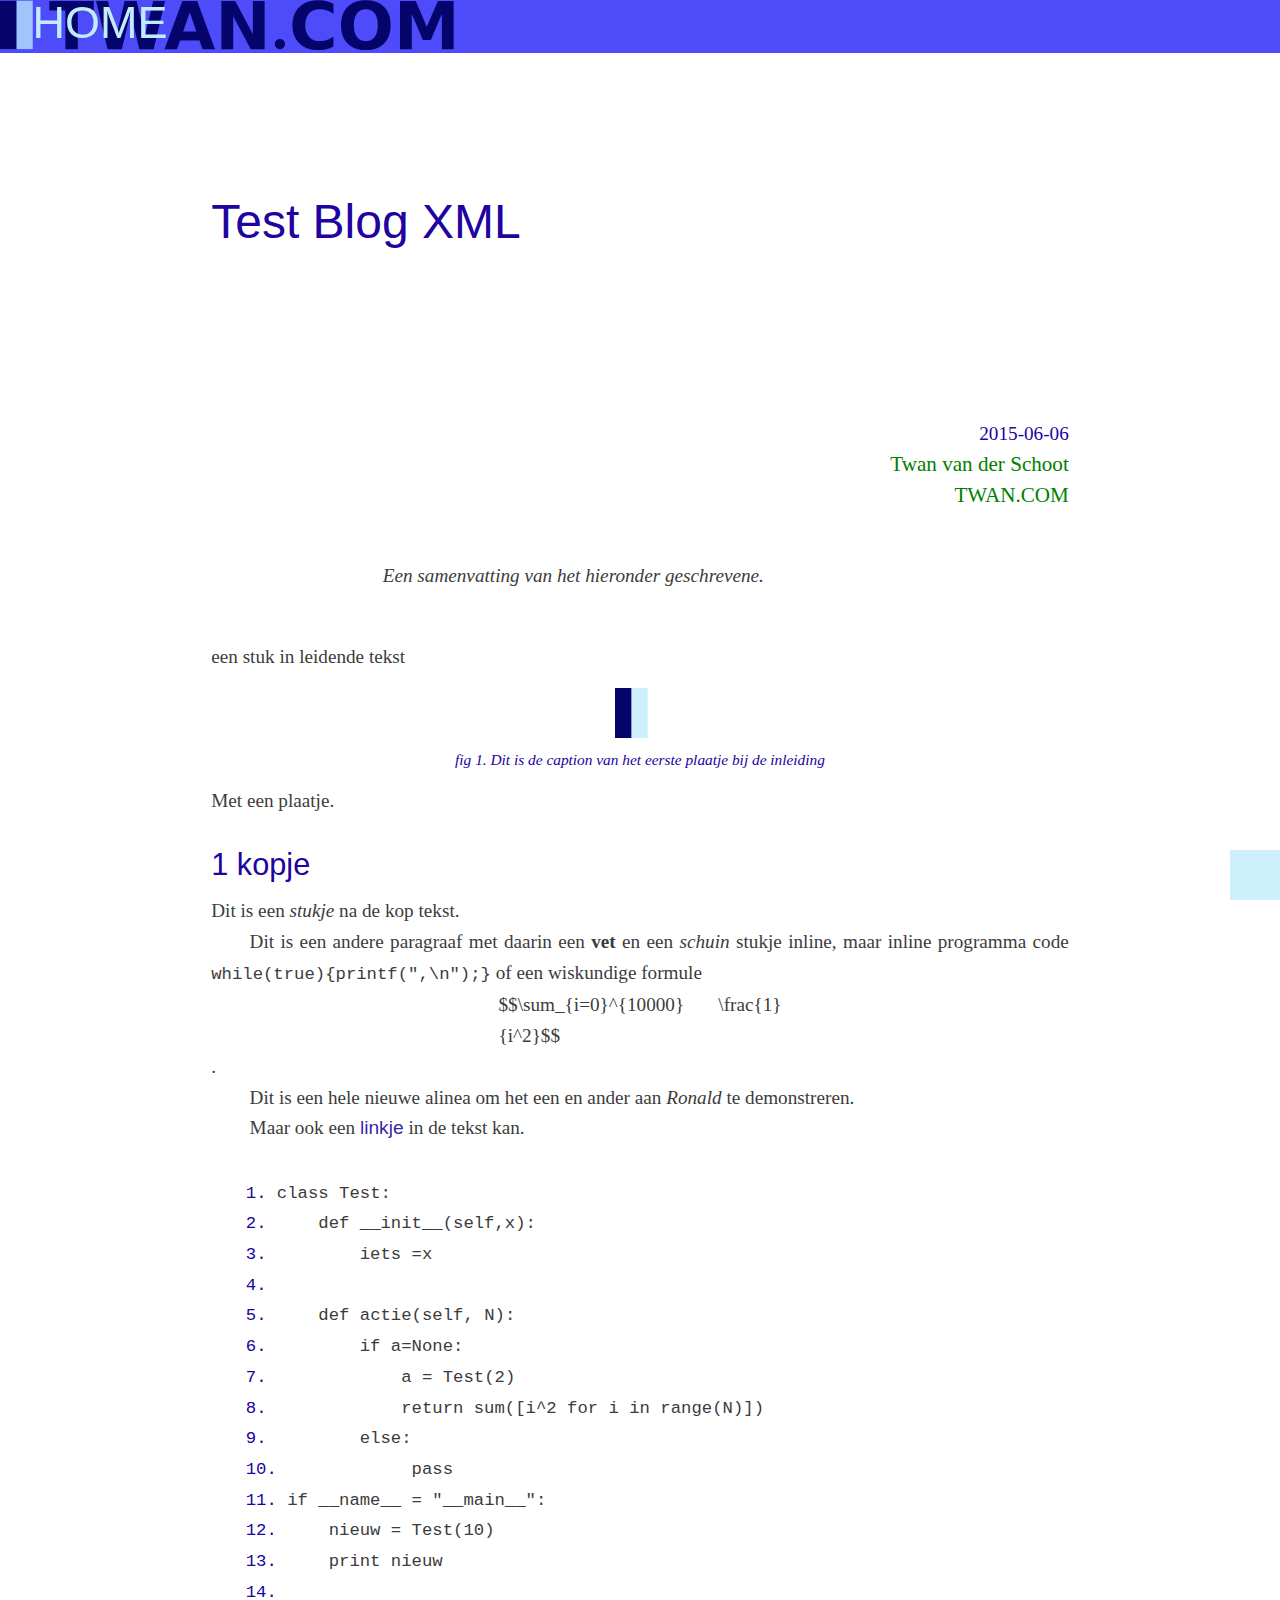
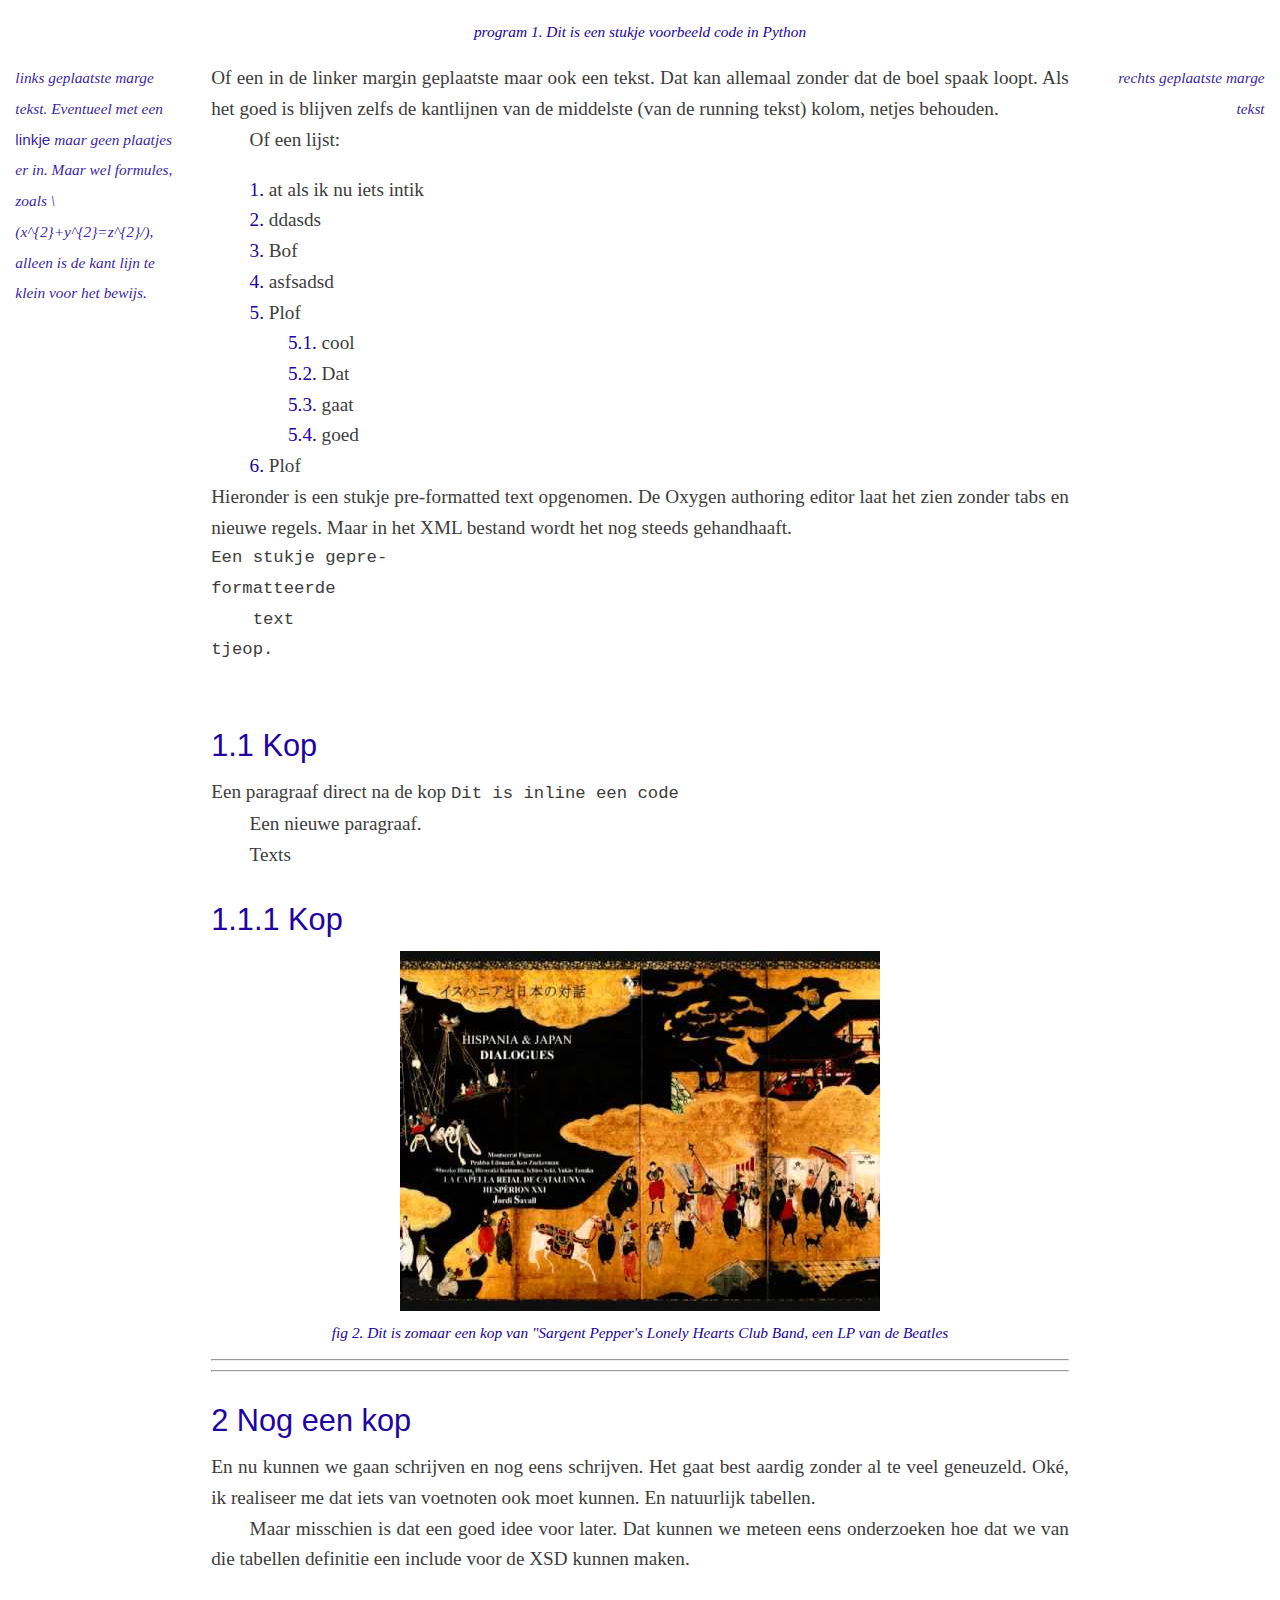
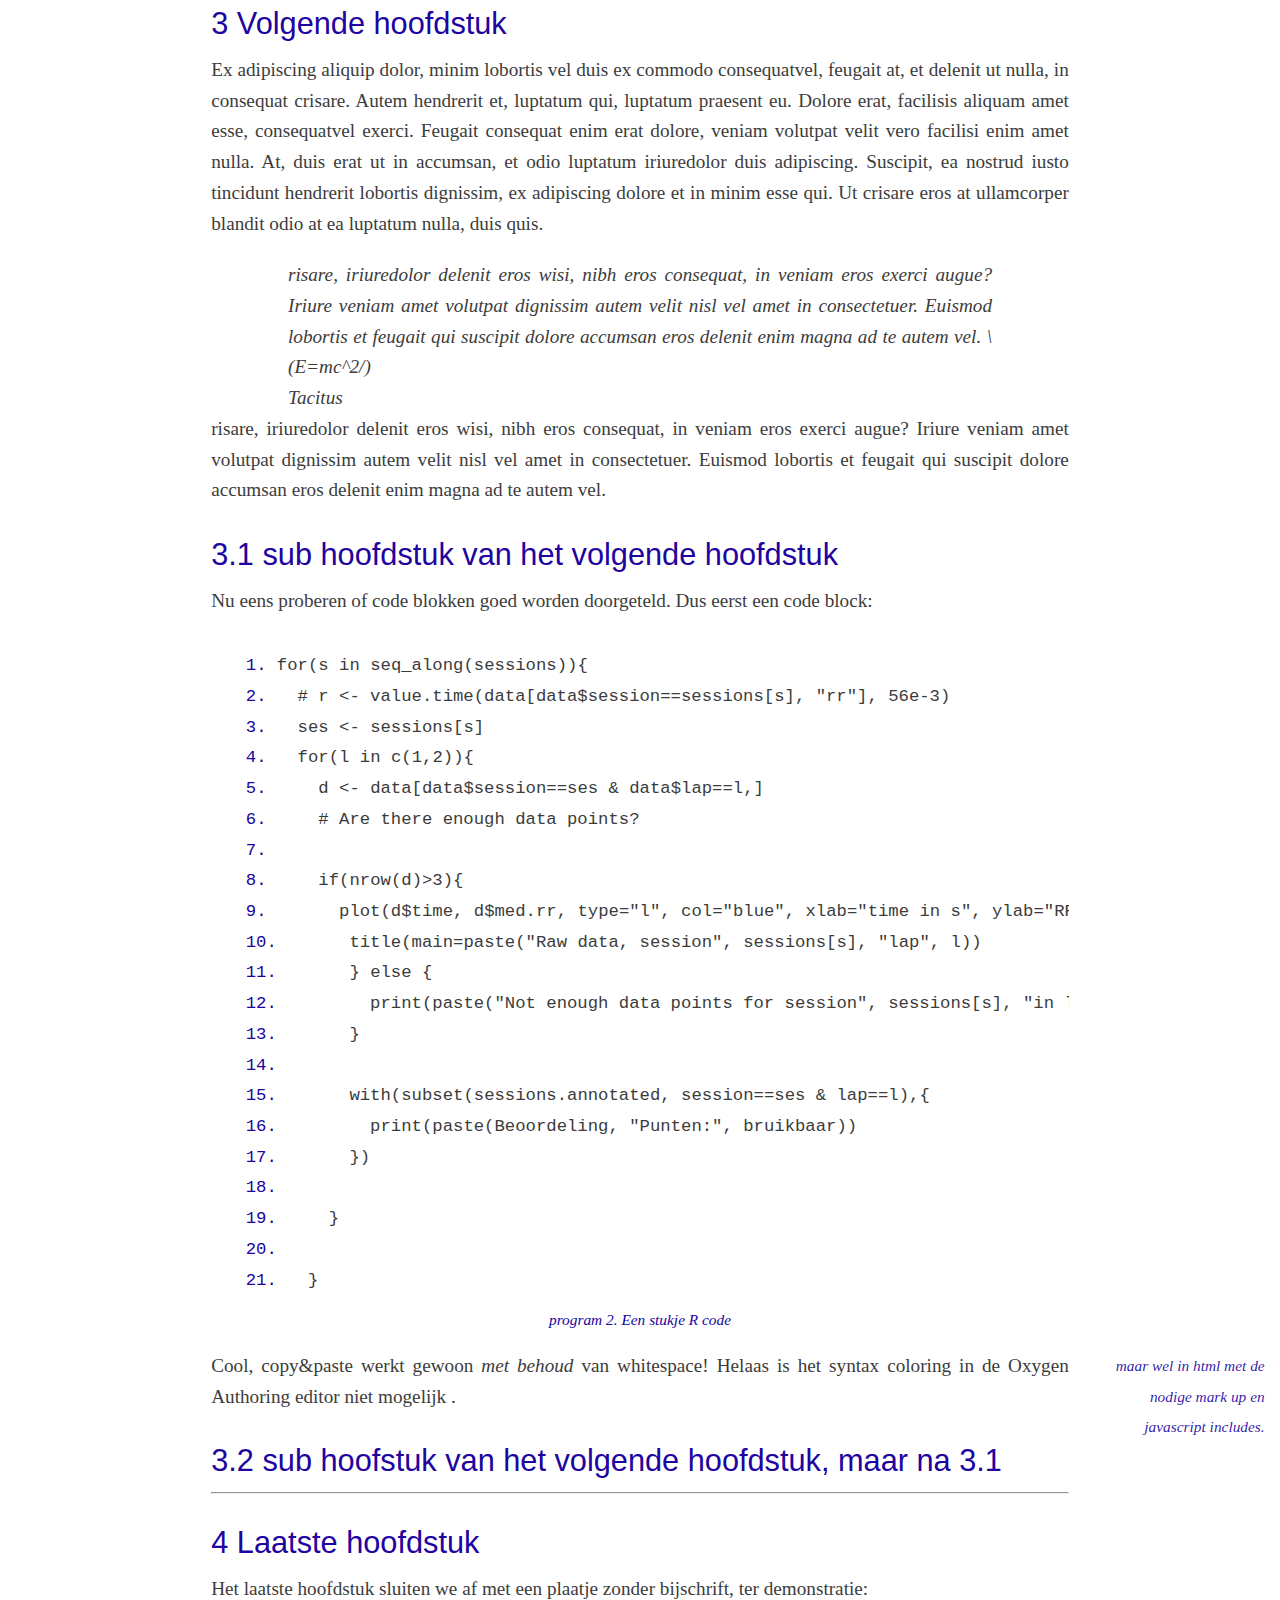
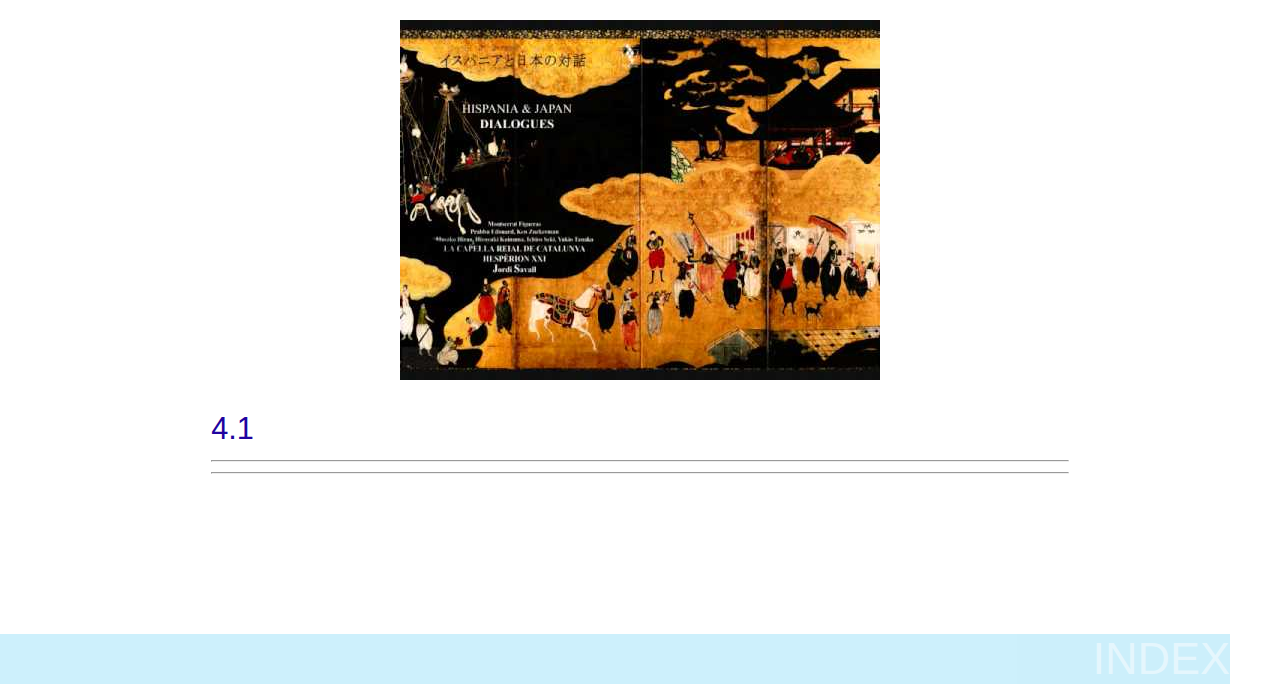
<file: website/blog-test.html>
<!DOCTYPE html><!DOCTYPE HTML><html lang="en">
   <head>
      <meta http-equiv="Content-Type" content="text/html; charset=UTF-8">
      <meta charset="utf-8">
      <title>Test Blog XML</title>
      <link rel="stylesheet" href="css/reset.css">
      <link rel="stylesheet" href="css/blog.twan.com.css">
   </head>
   <body>
      <div id="page">
         <div id="header"><a href="http://www.twan.com" title="Back to the home page."><img src="images/twan.com-header-50x470.png" alt="TWAN.COM logo"></a></div>
         <div id="floater-top" title="Back to the home page.">HOME</div>
         <div id="body">
            <article>
               
               <header>
                  <h1>Test Blog XML</h1>
                  <p class="date">2015-06-06</p><a rel="author" href="mailto:twan@twan.com">Twan van der Schoot</a><a rel="affiliation" href="http://www.twan.com">TWAN.COM</a><div class="abstract">Een samenvatting van het hieronder geschrevene.</div>
               </header>
               
               <p> een stuk in leidende tekst</p>
               
               <div class="image"><img src="images/50x50.png"><p class="caption">Dit is de caption van het eerste plaatje bij de inleiding</p>
               </div>
               
               <p>Met een plaatje.</p>
               
               <sections>
                  <section>
                     
                     <h2>kopje</h2>
                     
                     <p>Dit is een <em>stukje</em> na de kop tekst.</p>
                     
                     <p>Dit is een andere paragraaf met daarin een <strong>vet</strong> en een
                        <em>schuin</em> stukje inline, maar inline programma code
                        <code xmlns:xsi="http://www.w3.org/2001/XMLSchema-instance">while(true){printf(",\n");}</code> of een wiskundige formule 
                        <div class="mathdisplay">
                           <p>$$\sum_{i=0}^{10000} \frac{1}{i^2}$$</p>
                           <p class="equation"></p>
                        </div>.</p>
                     
                     <p>Dit is een hele nieuwe alinea om het een en ander aan <em>Ronald </em>te
                        demonstreren.</p>
                     
                     <p>Maar ook een <a href="http://www.twan.com">linkje</a> in de tekst kan.
                        </p>
                     
                     <div>
                        
                        <pre class=" prettyprint &#xA;                        linenums=2311">
class Test:
    def __init__(self,x):
        iets =x
     
    def actie(self, N):
        if a=None:
            a = Test(2)
            return sum([i^2 for i in range(N)])
        else:
            pass
if __name__ = "__main__":            
    nieuw = Test(10)
    print nieuw
    
</pre>
                        
                        <p class="codesnippet">Dit is een stukje voorbeeld code in Python</p>
                     </div>
                     
                     <p>Of een in de linker margin geplaatste 
                        <margin class="left">links geplaatste marge
                           tekst. Eventueel met een <a href="http://www.twan.com">linkje</a> maar
                           geen plaatjes er in. Maar wel formules, zoals \(x^{2}+y^{2}=z^{2}/), alleen is de kant lijn te klein voor het
                           bewijs.</margin> maar ook een 
                        <margin class="right"> rechts geplaatste marge
                           tekst </margin> tekst. Dat kan allemaal zonder dat de boel spaak loopt. Als het
                        goed is blijven zelfs de kantlijnen van de middelste (van de running tekst) kolom,
                        netjes behouden.</p>
                     
                     <p>Of een lijst:</p>
                     
                     <ol>
                        <li> at als ik nu iets intik</li>
                        <li>ddasds</li>
                        <li>Bof</li>
                        <li> asfsadsd</li>
                        <li>Plof
                           <ol>
                              <li> cool</li>
                              <li>Dat</li>
                              <li>gaat</li>
                              <li>goed</li>
                           </ol>
                        </li>
                        <li>Plof</li>
                     </ol>
                     
                     <p>Hieronder is een stukje pre-formatted text opgenomen. De Oxygen authoring editor laat
                        het zien zonder tabs en nieuwe regels. Maar in het XML bestand wordt het nog steeds
                        gehandhaaft.</p>
                     
                     <pre>
Een stukje gepre-
formatteerde
    text
tjeop.
            </pre>
                     
                     <sections>
                        <section>
                           
                           <h2>Kop</h2>
                           
                           <p>Een paragraaf direct na de kop <code xmlns:xsi="http://www.w3.org/2001/XMLSchema-instance">Dit is inline een code</code></p>
                           
                           <p>Een nieuwe paragraaf.</p>
                           
                           <p>Texts</p>
                           
                           <sections>
                              <section>
                                 
                                 <h2>Kop</h2>
                                 
                                 <div class="image"><img src="images/image.jpg"><p class="caption">Dit is zomaar een kop van "Sargent Pepper's
                                       Lonely Hearts Club Band, een LP van de Beatles</p>
                                 </div>
                                 </section>
                              <hr>
                           </sections>
                           </section>
                        <hr>
                     </sections>
                     </section>
                  <section>
                     
                     <h2>Nog een kop</h2>
                     
                     <p>En nu kunnen we gaan schrijven en nog eens schrijven. Het gaat best aardig zonder
                        al
                        te veel geneuzeld.  Oké, ik realiseer me dat iets van voetnoten ook moet kunnen. En
                        natuurlijk tabellen.</p>
                     
                     <p>Maar misschien is dat een goed idee voor later. Dat kunnen we meteen eens onderzoeken
                        hoe dat we van die tabellen definitie een include voor de XSD kunnen maken.  </p>
                     </section>
                  <section>
                     
                     <h2>Volgende hoofdstuk</h2>
                     
                     <p> Ex adipiscing aliquip dolor, minim lobortis vel duis ex commodo consequatvel,
                        feugait at, et delenit ut nulla, in consequat crisare. Autem hendrerit et, luptatum
                        qui, luptatum praesent eu. Dolore erat, facilisis aliquam amet esse, consequatvel
                        exerci. Feugait consequat enim erat dolore, veniam volutpat velit vero facilisi enim
                        amet nulla. At, duis erat ut in accumsan, et odio luptatum iriuredolor duis
                        adipiscing. Suscipit, ea nostrud iusto tincidunt hendrerit lobortis dignissim, ex
                        adipiscing dolore et in minim esse qui. Ut crisare eros at ullamcorper blandit odio
                        at ea luptatum nulla, duis quis. </p>
                     
                     <blockquote>
                        
                        <p>risare, iriuredolor delenit eros wisi, nibh eros consequat, in veniam eros exerci
                           augue? Iriure veniam amet volutpat dignissim autem velit nisl vel amet in
                           consectetuer. Euismod lobortis et feugait qui suscipit dolore accumsan eros
                           delenit enim magna ad te autem vel. \(E=mc^2/)</p>
                        Tacitus
                        </blockquote>
                     
                     <p>risare, iriuredolor delenit eros wisi, nibh eros consequat, in veniam eros exerci
                        augue? Iriure veniam amet volutpat dignissim autem velit nisl vel amet in
                        consectetuer. Euismod lobortis et feugait qui suscipit dolore accumsan eros delenit
                        enim magna ad te autem vel. </p>
                     
                     <sections>
                        <section>
                           
                           <h2>sub hoofdstuk van het volgende hoofdstuk</h2>
                           
                           <p>Nu eens proberen of code blokken goed worden doorgeteld. Dus eerst een code
                              block:</p>
                           
                           <div>
                              <pre class=" prettyprint &#xA;                lang-r&#xA;                    linenums&#xA;                ">for(s in seq_along(sessions)){
  # r &lt;- value.time(data[data$session==sessions[s], "rr"], 56e-3)
  ses &lt;- sessions[s]
  for(l in c(1,2)){
    d &lt;- data[data$session==ses &amp; data$lap==l,]
    # Are there enough data points?
  
    if(nrow(d)&gt;3){
      plot(d$time, d$med.rr, type="l", col="blue", xlab="time in s", ylab="RR in ms")
      title(main=paste("Raw data, session", sessions[s], "lap", l))
      } else {
        print(paste("Not enough data points for session", sessions[s], "in lap", l))
      }
    
      with(subset(sessions.annotated, session==ses &amp; lap==l),{
        print(paste(Beoordeling, "Punten:", bruikbaar))
      })
    
    }

  }</pre>
                              <p class="codesnippet">Een
                                 stukje R code</p>
                           </div>
                           
                           <p>Cool, copy&amp;paste werkt gewoon <em>met behoud </em>van
                              whitespace! Helaas is het syntax coloring 
                              <margin class="right">maar wel
                                 in html met de nodige mark up en javascript includes.</margin>in de
                              Oxygen Authoring editor niet mogelijk .</p>
                           </section>
                        <section>
                           
                           <h2>sub hoofstuk van het volgende hoofdstuk, maar na 3.1</h2>
                           </section>
                        <hr>
                     </sections>
                     </section>
                  <section>
                     
                     <h2>Laatste hoofdstuk</h2>
                     
                     <p>Het laatste hoofdstuk sluiten we af met een plaatje zonder bijschrift, ter
                        demonstratie:</p>
                     
                     <div class="image"><img src="images/image.jpg"></div>
                     
                     <sections>
                        <section>
                           
                           <h2></h2>
                           </section>
                        <hr>
                     </sections>
                     </section>
                  <hr>
               </sections>
               </article>
         </div>
         <div id="footer" title="To the index.">
            <div id="floater-mask"></div>
            <div id="index">INDEX</div>
         </div>
         <div id="floater-bottom" title="To the index."></div>
      </div>
   </body><script src="scripts/lib/jquery-1.9.1.min.js"></script><script src="scripts/blog.js"></script><script type="text/x-mathjax-config">
                    MathJax.Hub.Config({
                    jax : ["output/HTML-CSS"], // To prevent centering of equations in align-environment.
                    tex2jax: {inlineMath: [['$','$'], ['\\(','\\)']]},
                    TeX: { equationNumbers: { autoNumber: "AMS" } } 
                    });
                </script><script type="text/javascript" src="https://cdn.mathjax.org/mathjax/latest/MathJax.js?config=TeX-AMS-MML_HTMLorMML"></script><script src="scripts/lib/google-code-prettify/run_prettify.js"></script></html>
</file>
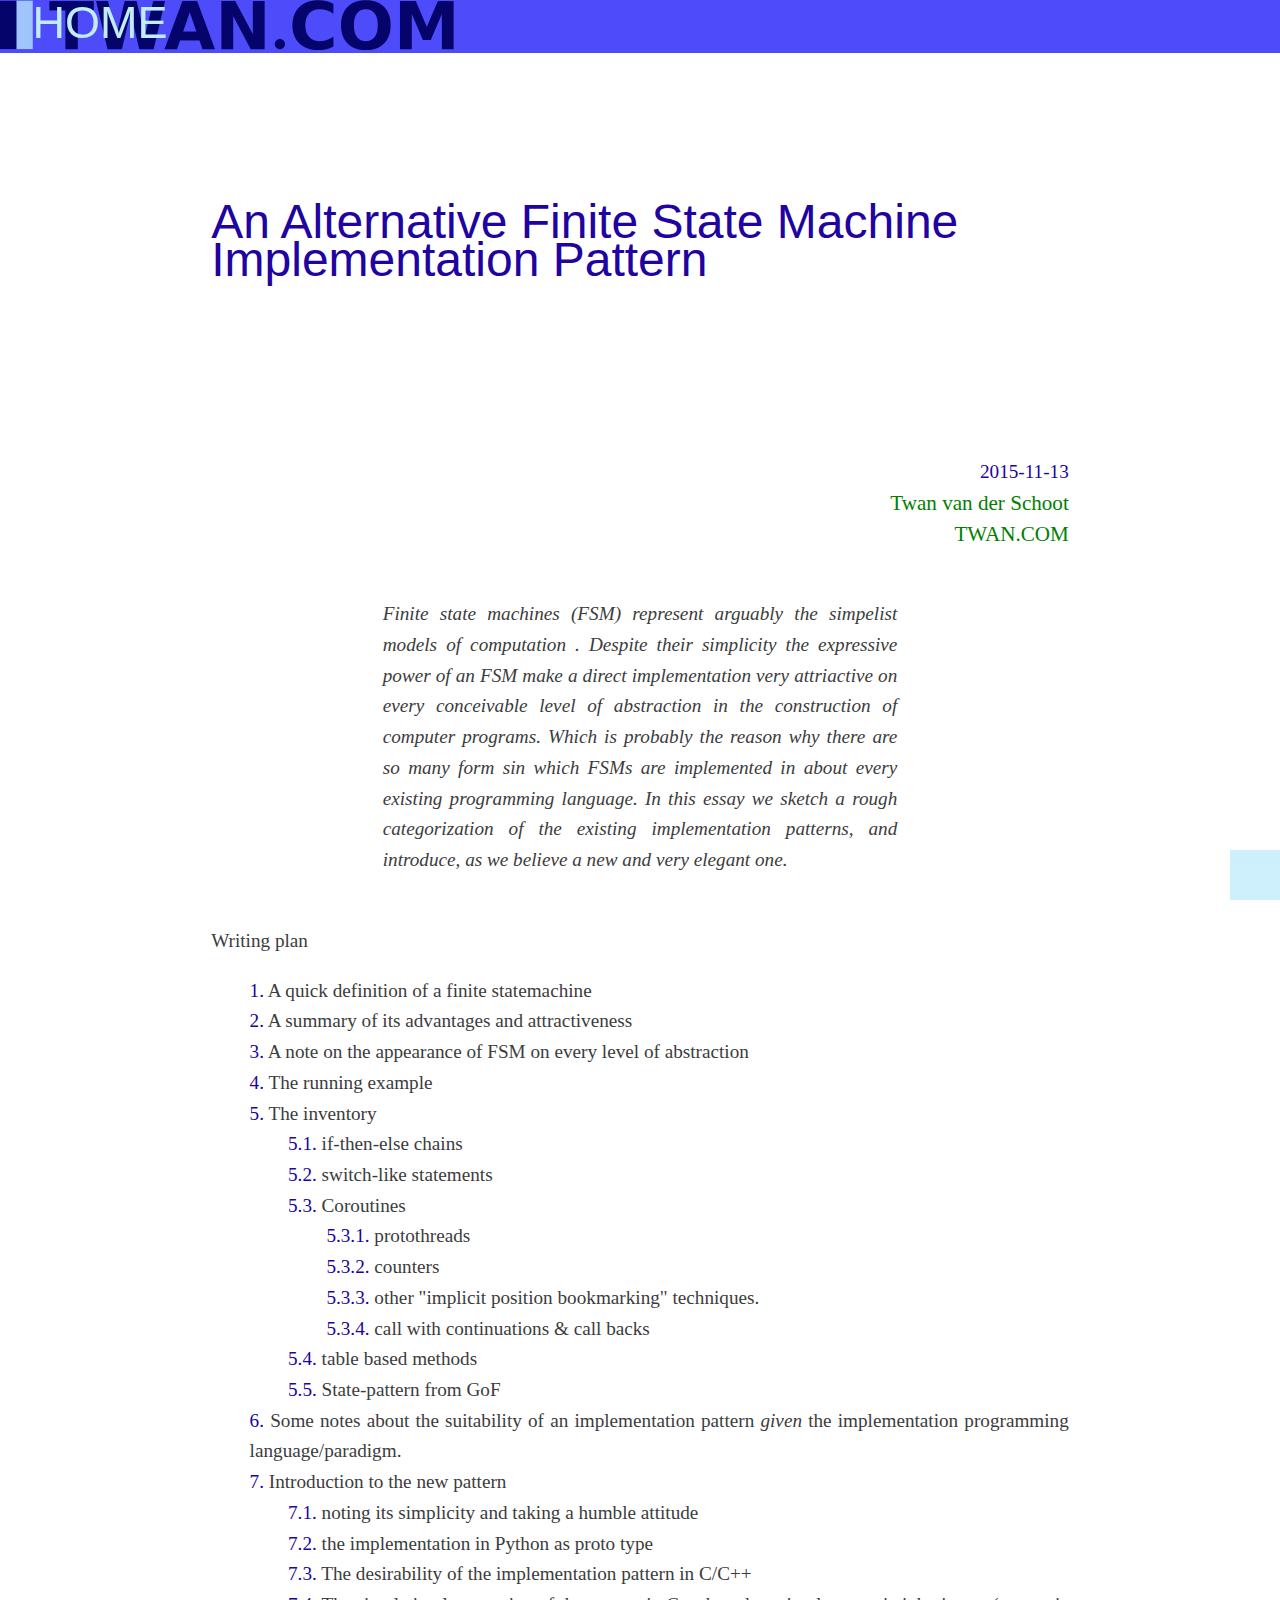
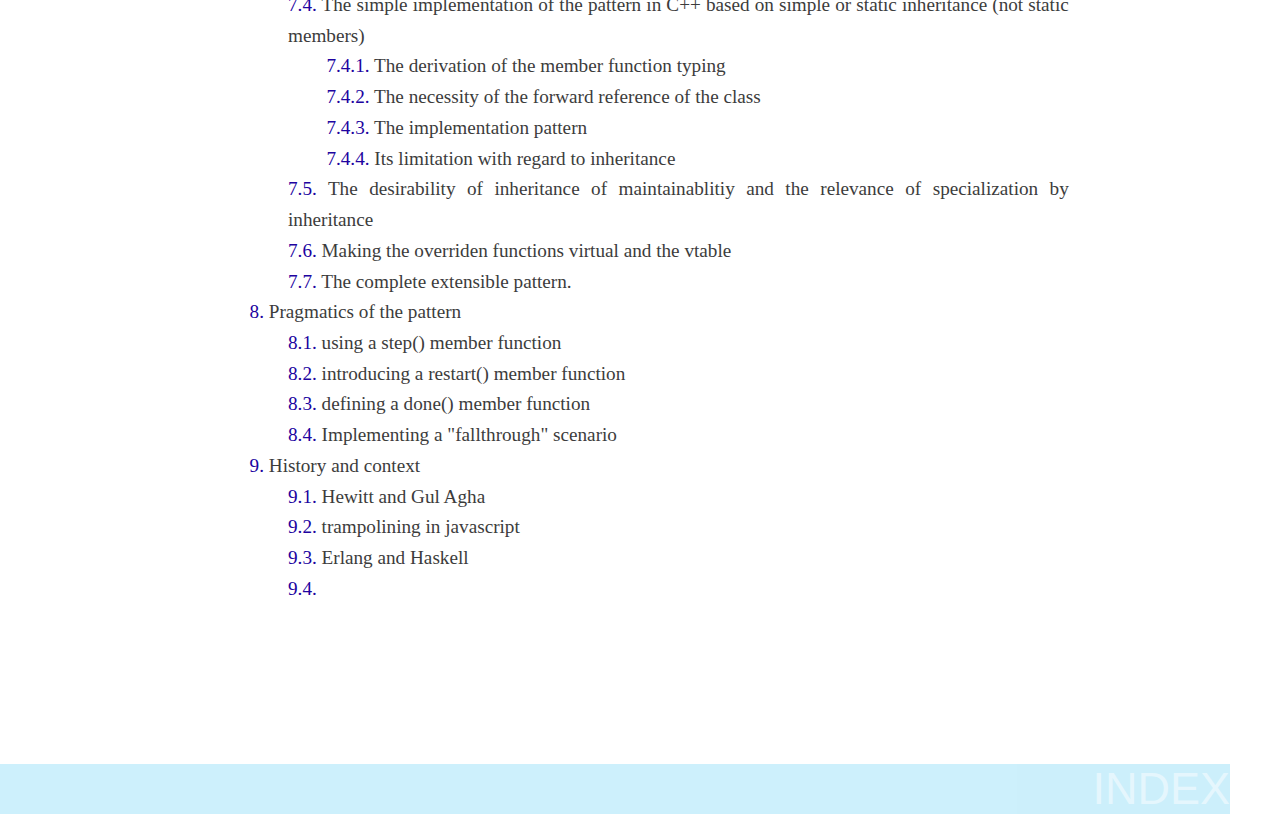
<file: website/new fsm implementation pattern.html>
<!DOCTYPE html><html lang="en">
   <head>
      <meta http-equiv="Content-Type" content="text/html; charset=utf-8">
   
      <meta charset="utf-8">
      <title>An Alternative Finite State Machine Implementation Pattern</title>
      <link rel="stylesheet" href="css/reset.css">
      <link rel="stylesheet" href="css/blog.twan.com.css">
   </head>
   <body>
      <div id="page">
         <div id="header"><a href="http://www.twan.com" title="Back to the home page."><img src="images/twan.com-header-50x470.png" alt="TWAN.COM logo"></a></div>
         <div id="floater-top" title="Back to the home page.">HOME</div>
         <div id="body">
            <article>
               
               <header>
                  <h1>An Alternative Finite State Machine Implementation Pattern</h1>
                  <p class="date">2015-11-13</p><a rel="author" href="mailto:">Twan van der Schoot</a><a rel="affiliation" href="">TWAN.COM</a><div class="abstract">Finite state machines (FSM)  represent arguably the simpelist models of
                     computation . Despite their simplicity the expressive power  of an FSM make a direct
                     implementation  very attriactive on every conceivable level of abstraction in the
                     construction of computer programs.  Which is  probably the reason why there are so many
                     form sin which FSMs are  implemented in about every existing programming language.  In
                     this essay we sketch a rough categorization of the existing implementation  patterns,
                                 and introduce, as we believe a new  and very elegant  one.
                  </div>
               </header>
                   
               <p>Writing plan
                  <ol>
                     <li>A quick definition of a finite statemachine</li>
                     <li>A summary of its advantages and attractiveness</li>
                     <li>A note on the appearance of FSM on every level of abstraction</li>
                     <li>The running example </li>
                     <li>The inventory
                        <ol>
                           <li> if-then-else chains</li>
                           <li> switch-like statements</li>
                           <li>Coroutines
                              <ol>
                                 <li>protothreads</li>
                                 <li>counters</li>
                                 <li>other "implicit position bookmarking" techniques.</li>
                                 <li>call with continuations &amp; call backs</li>
                              </ol>
                           </li>
                           <li>table based methods</li>
                           <li>State-pattern from GoF</li>
                        </ol>
                     </li>
                     <li> Some notes about the suitability of an implementation pattern
                                            <em>given</em> the implementation programming
                                        language/paradigm.
                     </li>
                     <li>Introduction to the new pattern
                        <ol>
                           <li>noting its simplicity and taking a humble attitude</li>
                           <li>the implementation in Python as proto type</li>
                           <li>The desirability of the implementation pattern in C/C++</li>
                           <li>The simple implementation of the pattern in C++ based on simple or static
                                                      inheritance (not static members)
                              <ol>
                                 <li>The derivation of the member function typing</li>
                                 <li>The necessity of the forward reference of the class</li>
                                 <li>The implementation pattern</li>
                                 <li>Its limitation with regard to inheritance</li>
                              </ol>
                           </li>
                           <li>The desirability of inheritance of maintainablitiy and the relevance of
                                                      specialization by inheritance 
                           </li>
                           <li>Making the overriden functions virtual and the vtable </li>
                           <li>The complete extensible pattern.</li>
                        </ol>
                     </li>
                     <li>Pragmatics of the pattern
                        <ol>
                           <li>using a step() member function</li>
                           <li>introducing a restart() member function</li>
                           <li>defining a done() member function</li>
                           <li>Implementing a "fallthrough"
                                                      scenario
                                                  
                           </li>
                        </ol>
                     </li>
                     <li>History and context
                        <ol>
                           <li>Hewitt and Gul Agha</li>
                           <li>trampolining in javascript</li>
                           <li>Erlang and Haskell</li>
                           <li></li>
                        </ol>
                     </li>
                  </ol>
               </p>
               
            </article>
         </div>
         <div id="footer" title="To the index.">
            <div id="floater-mask"></div>
            <div id="index">INDEX</div>
         </div>
         <div id="floater-bottom" title="To the index."></div>
      </div>
   </body><script src="scripts/lib/jquery-1.9.1.min.js"></script><script src="scripts/blog.js"></script></html>
</file>
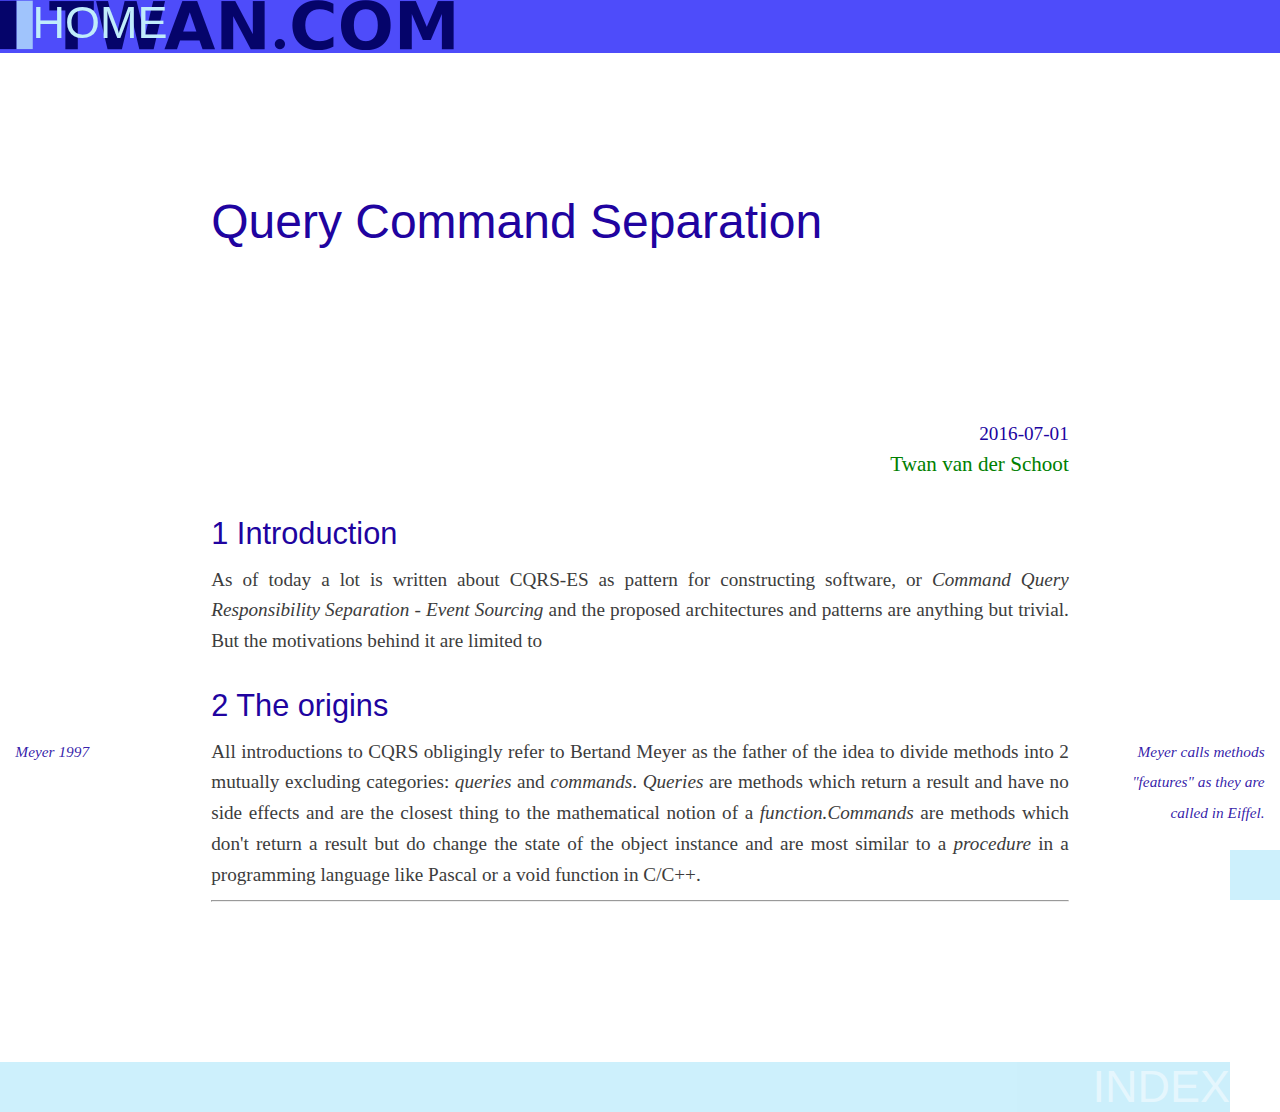
<file: website/querycommandseparation.html>
<!DOCTYPE html><html lang="en">
   <head>
      <meta http-equiv="Content-Type" content="text/html; charset=UTF-8">
      <meta charset="utf-8">
      <title>Query Command Separation</title>
      <link rel="stylesheet" href="css/reset.css">
      <link rel="stylesheet" href="css/blog.twan.com.css">
   </head>
   <body>
      <div id="page">
         <div id="header"><a href="http://www.twan.com" title="Back to the home page."><img src="images/twan.com-header-50x470.png" alt="TWAN.COM logo"></a></div>
         <div id="floater-top" title="Back to the home page.">HOME</div>
         <div id="body">
            <article>
               
               <header>
                  <h1>Query Command Separation</h1>
                  <p class="date">2016-07-01</p><a rel="author" href="mailto:">Twan van der Schoot</a></header>
               
               <sections>
                  <section>
                     
                     <h2>Introduction</h2>
                     
                     <p>As of today a lot is written about CQRS-ES as pattern for constructing software, or
                        <em>Command Query Responsibility Separation - Event Sourcing</em>
                        and the proposed architectures and patterns are anything but trivial. But the
                        motivations  behind it are limited to
                     </p>
                     
                  </section>
                  <section>
                     
                     <h2>The origins</h2>
                     
                     <p>All introductions to CQRS obligingly refer to Bertand Meyer 
                        <margin class="left">Meyer 1997</margin> as the father of the idea to divide methods 
                        <margin class="right">Meyer calls <em>methods</em> "features" as they are
                           called in  Eiffel.
                        </margin> into 2 mutually excluding categories:
                        <em>queries</em> and <em>commands</em>.
                        <em>Queries</em> are methods which return a result and have no side
                        effects and are the closest thing to the mathematical  notion of a
                        <em>function.</em><em>Commands </em>are methods which
                        don't return a result but do change the state of the object instance and are most
                        similar to a <em>procedure </em> in a programming language like Pascal
                        or a void function in C/C++.
                     </p>
                     
                  </section>
                  <hr>
               </sections>
               
            </article>
         </div>
         <div id="footer" title="To the index.">
            <div id="floater-mask"></div>
            <div id="index">INDEX</div>
         </div>
         <div id="floater-bottom" title="To the index."></div>
      </div>
   </body><script src="scripts/lib/jquery-1.9.1.min.js"></script><script src="scripts/blog.js"></script></html>
</file>
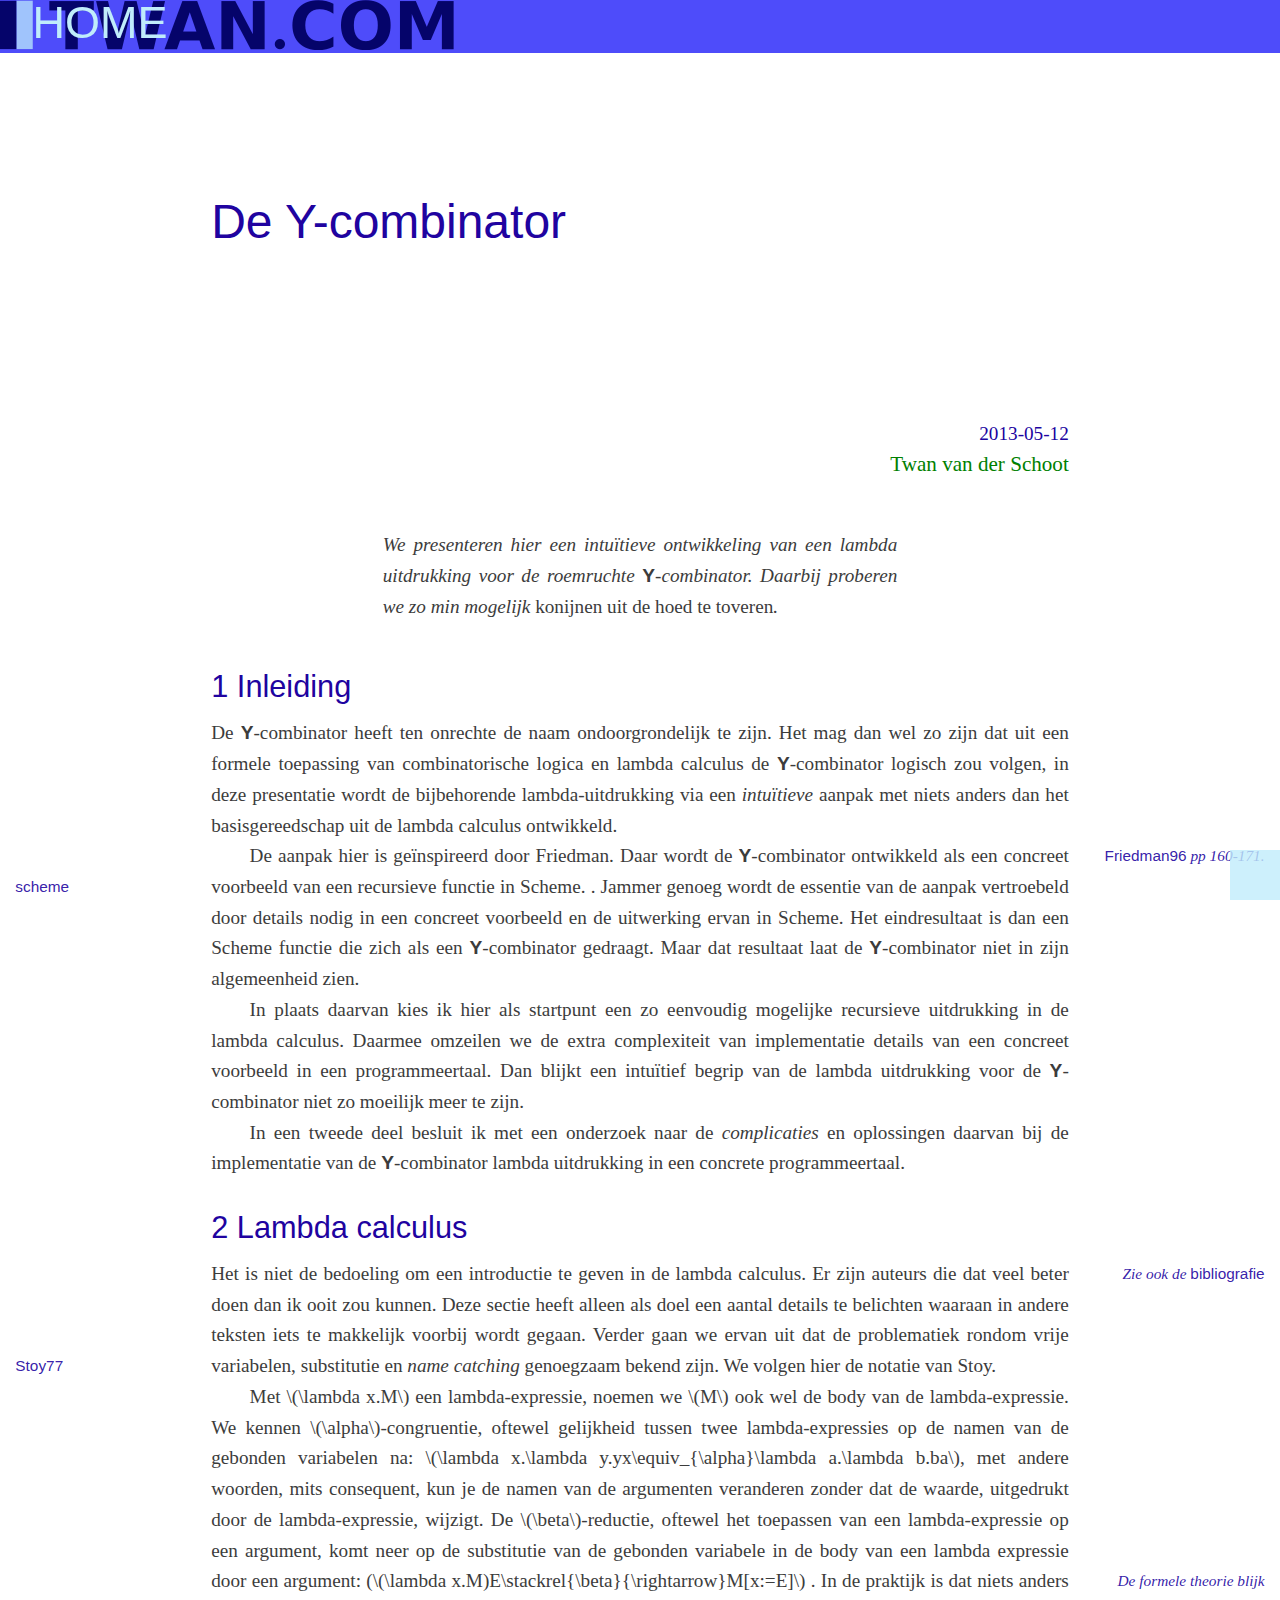
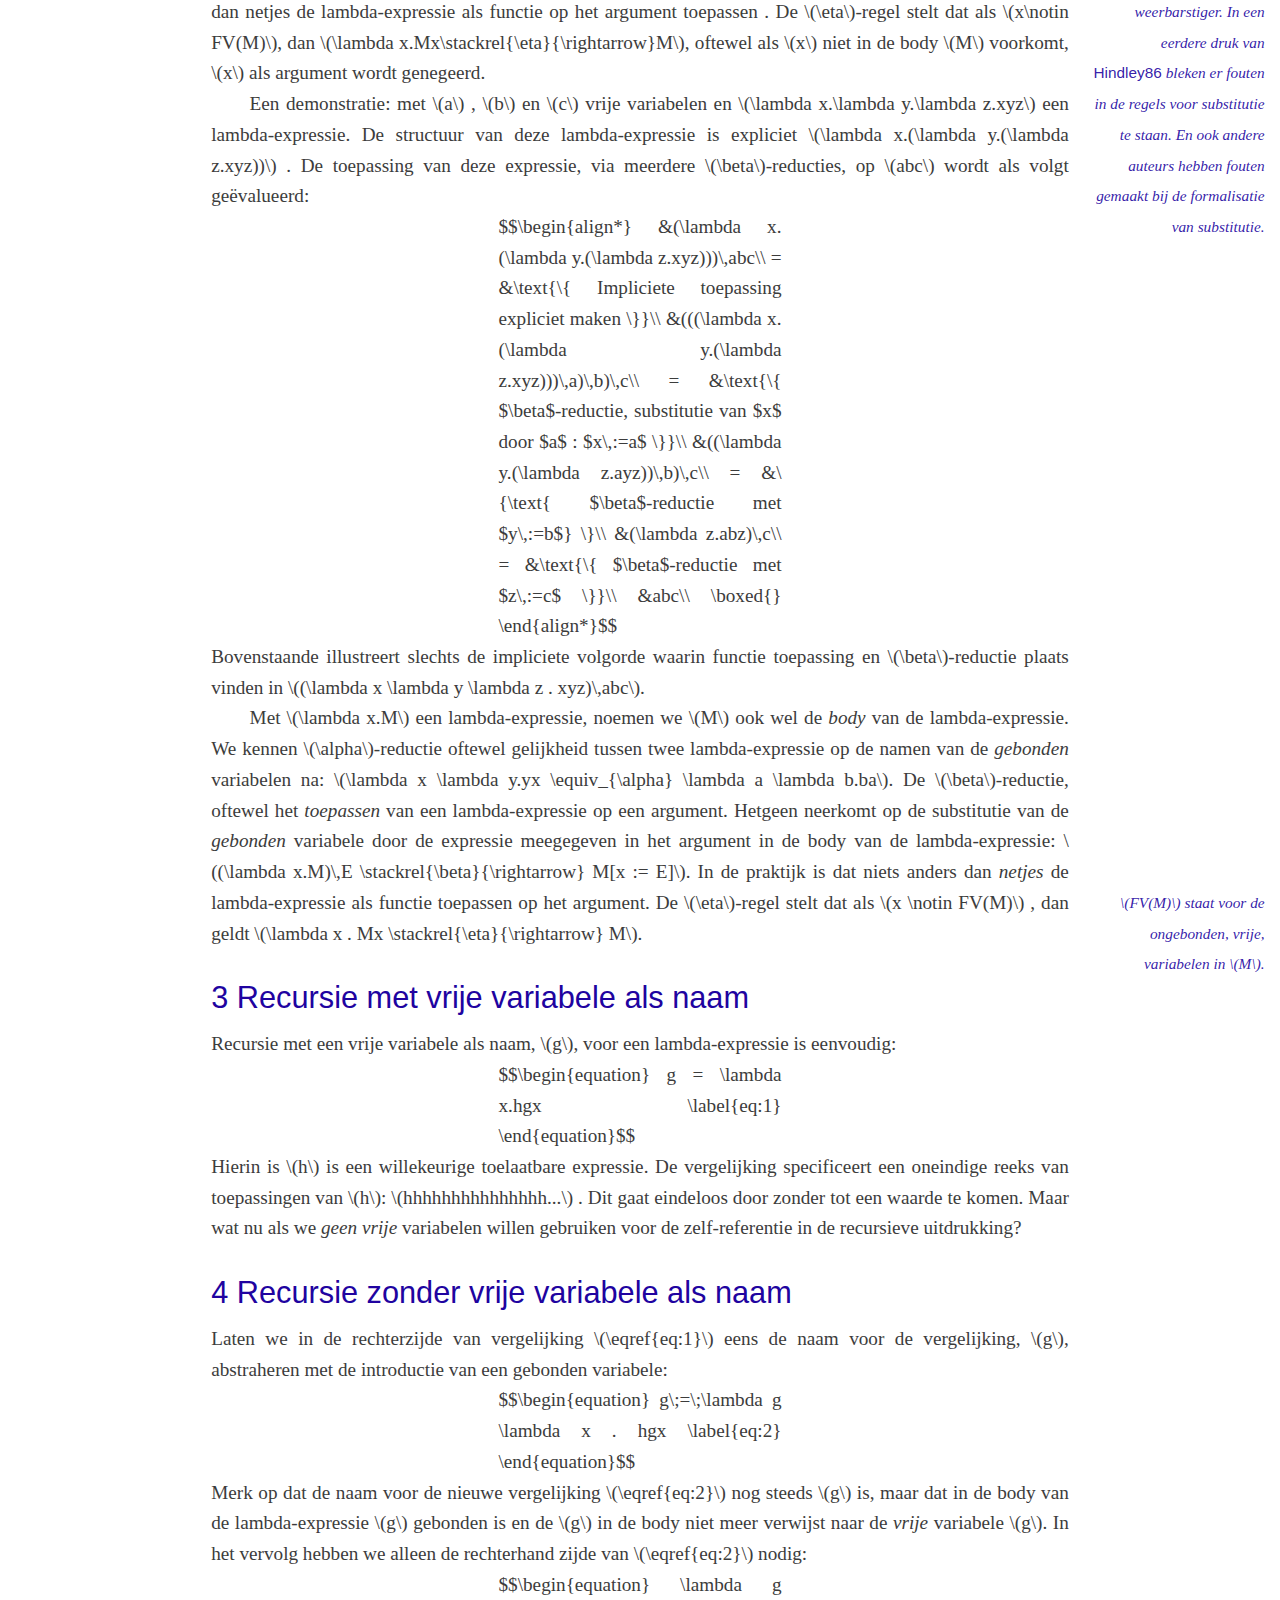
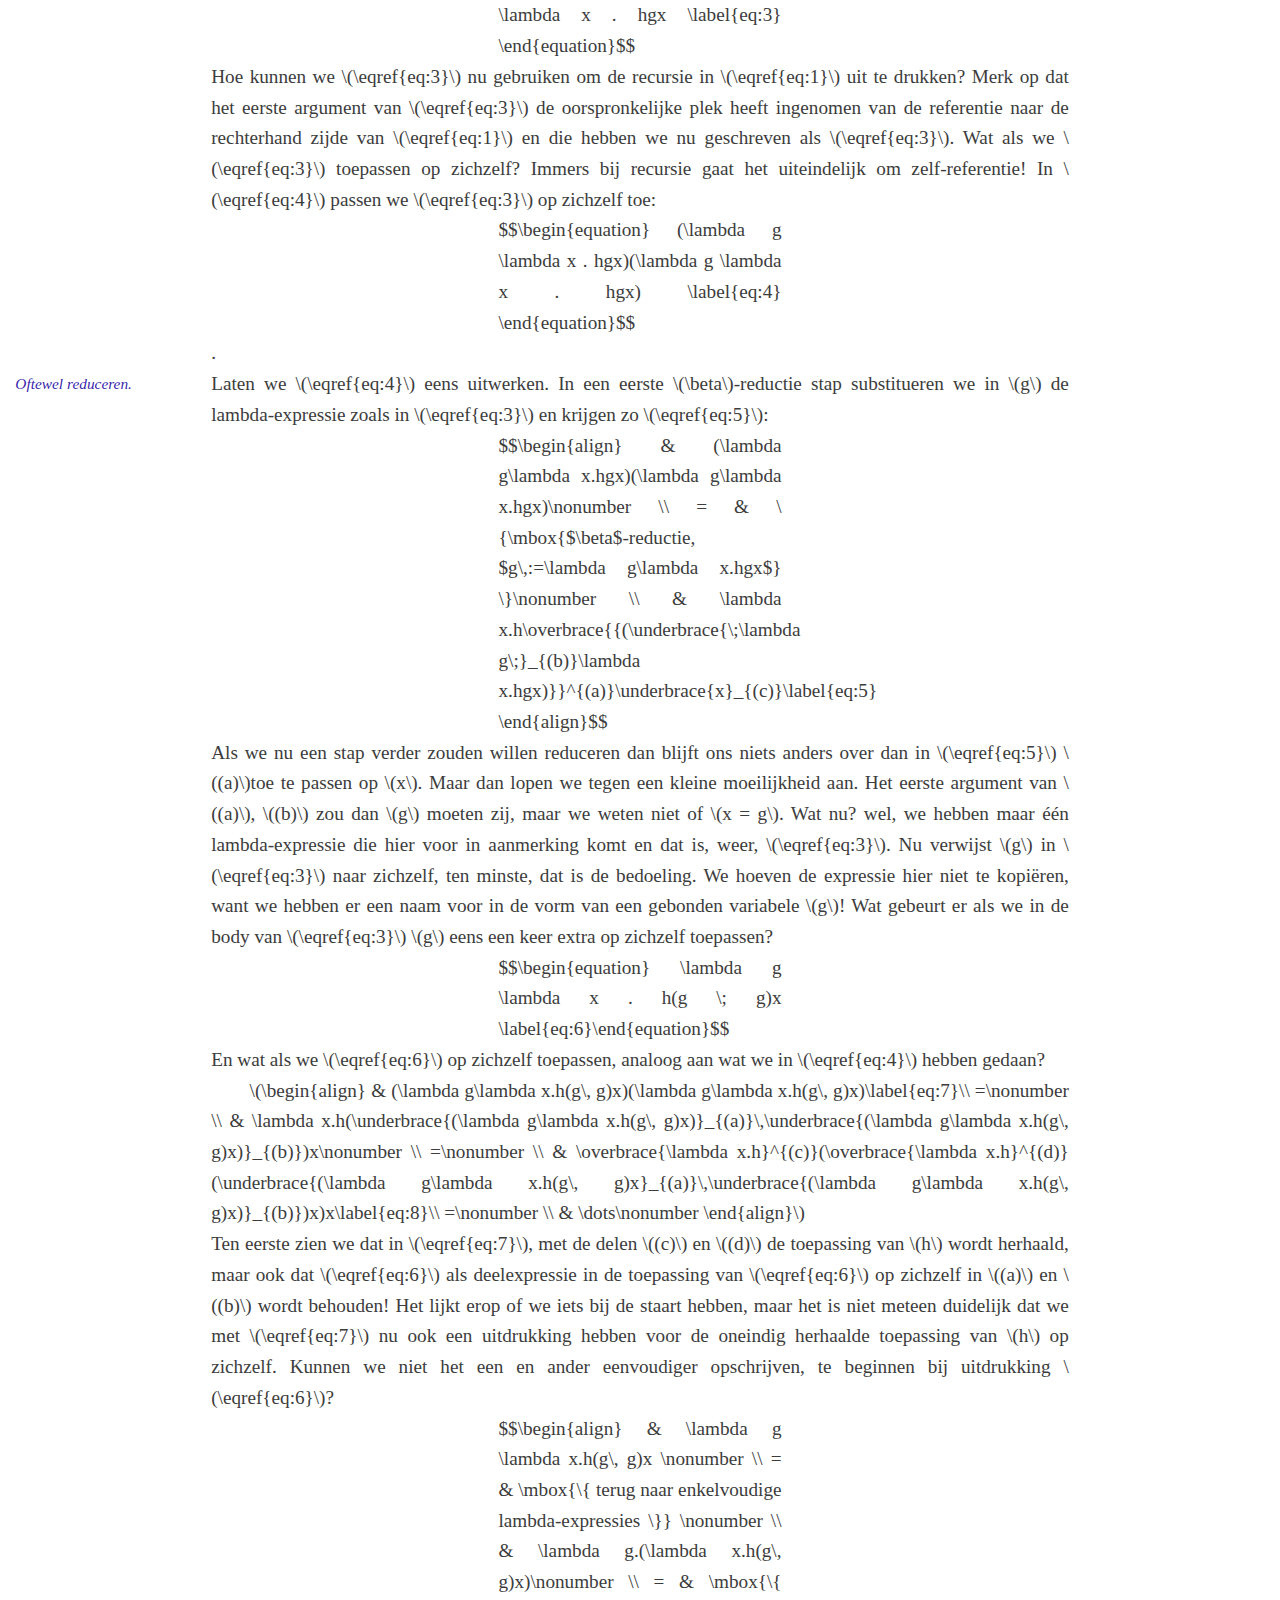
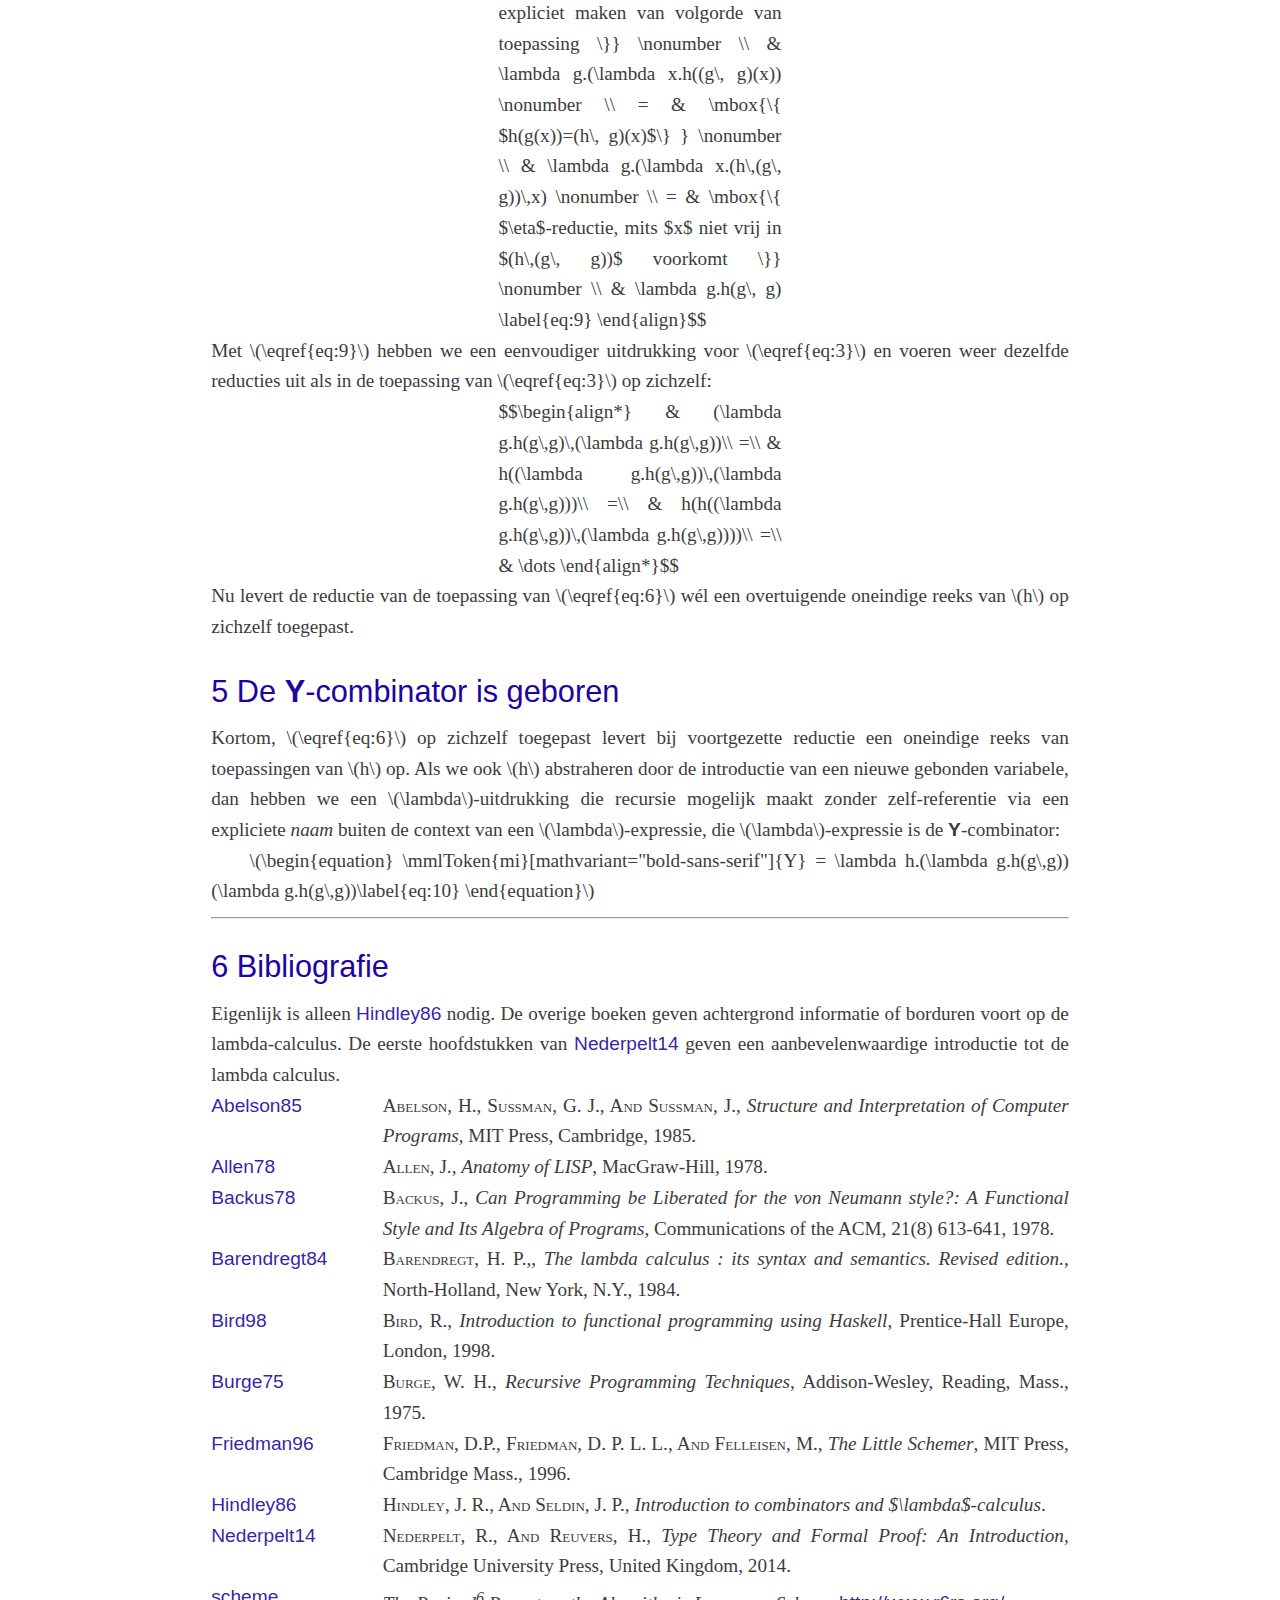
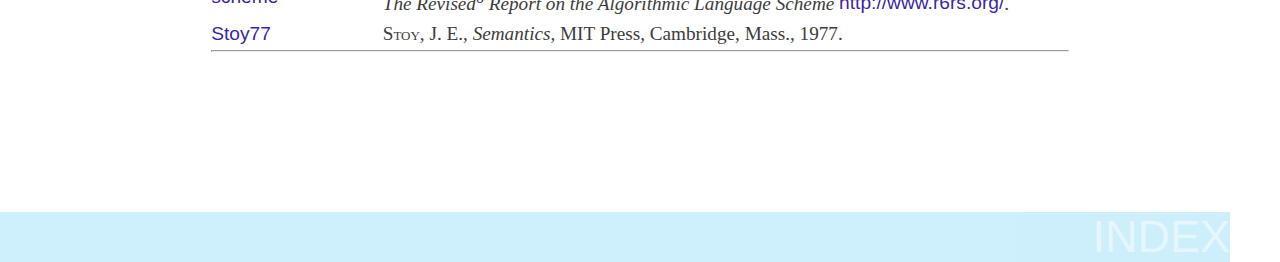
<file: website/y-combinator-v1.0.html>
<!DOCTYPE html><!DOCTYPE HTML><html lang="en">
   <head>
      <meta http-equiv="Content-Type" content="text/html; charset=UTF-8">
      <meta charset="utf-8">
      <title>De Y-combinator</title>
      <link rel="stylesheet" href="css/reset.css">
      <link rel="stylesheet" href="css/blog.twan.com.css">
      <link rel="stylesheet" href="css/y-combinator.css">
   </head>
   <body>
      <div id="page">
         <div id="header"><a href="http://www.twan.com" title="Back to the home page."><img src="images/twan.com-header-50x470.png" alt="TWAN.COM logo"></a></div>
         <div id="floater-top" title="Back to the home page.">HOME</div>
         <div id="body">
            <article>
               
               <header>
                  <h1>De Y-combinator</h1>
                  <p class="date">2013-05-12</p><a rel="author" href="mailto:">Twan van der Schoot</a><div class="abstract">We presenteren hier een intuïtieve ontwikkeling van een lambda uitdrukking voor de
                     roemruchte <span class="Y">-combinator</span>. Daarbij proberen we zo min mogelijk
                     <span class="normal">konijnen uit de hoed te toveren</span>.</div>
               </header>
               
               <sections>
                  <section>
                     
                     <h2>Inleiding</h2>
                     
                     <p>De <span class="Y">-combinator</span> heeft ten onrechte de naam ondoorgrondelijk te
                        zijn. Het mag dan wel zo zijn dat uit een formele toepassing van combinatorische
                        logica en lambda calculus de <span class="Y">-combinator</span> logisch zou volgen,
                        in deze presentatie wordt de bijbehorende lambda-uitdrukking via een
                        <em>intuïtieve</em> aanpak met niets anders dan het basisgereedschap
                        uit de lambda calculus ontwikkeld. </p>
                     
                     <p>De aanpak hier is geïnspireerd door Friedman.
                        <margin class="right"><a href="#Friedman96">Friedman96</a> pp 160-171.</margin> Daar wordt de <span class="Y">-combinator</span> ontwikkeld als een concreet voorbeeld van een recursieve
                        functie in Scheme.
                        <margin class="left"><a href="#scheme">scheme</a></margin>. Jammer
                        genoeg wordt de essentie van de aanpak vertroebeld door details nodig in een
                        concreet voorbeeld en de uitwerking ervan in Scheme. Het eindresultaat is dan een
                        Scheme functie die zich als een <span class="Y">-combinator</span> gedraagt. Maar
                        dat resultaat laat de <span class="Y">-combinator</span> niet in zijn algemeenheid
                        zien.</p>
                     
                     <p>In plaats daarvan kies ik hier als startpunt een zo eenvoudig mogelijke recursieve
                        uitdrukking in de lambda calculus. Daarmee omzeilen we de extra complexiteit van
                        implementatie details van een concreet voorbeeld in een programmeertaal. Dan blijkt
                        een intuïtief begrip van de lambda uitdrukking voor de <span class="Y">-combinator</span> niet zo moeilijk meer te zijn.</p>
                     
                     <p>In een tweede deel besluit ik met een onderzoek naar de
                        <em>complicaties</em> en oplossingen daarvan bij de implementatie
                        van de <span class="Y">-combinator</span> lambda uitdrukking in een concrete
                        programmeertaal.</p>
                     </section>
                  <section>
                     
                     <h2>Lambda calculus</h2>
                     
                     <p>Het is niet de bedoeling om een introductie te geven in de lambda calculus. Er
                        zijn auteurs 
                        <margin class="right">Zie ook de <a href="#references">bibliografie</a></margin>die dat veel beter doen dan ik ooit zou
                        kunnen. Deze sectie heeft alleen als doel een aantal details te belichten
                        waaraan in andere teksten iets te makkelijk voorbij wordt gegaan. Verder gaan we
                        ervan uit dat de problematiek rondom vrije variabelen, substitutie en
                        <em>name catching</em> genoegzaam bekend zijn. We volgen hier de
                        notatie van Stoy.
                        <margin class="left"><a href="#Stoy77">Stoy77</a></margin>
                     </p>
                     
                     <p>Met \(\lambda x.M\) een lambda-expressie, noemen we \(M\) ook
                        wel de body van de lambda-expressie. We kennen
                        <span class="nobr">\(\alpha\)-congruentie</span>, oftewel gelijkheid tussen twee
                        lambda-expressies op de namen van de gebonden variabelen na: \(\lambda x.\lambda
                        y.yx\equiv_{\alpha}\lambda a.\lambda b.ba\), met andere woorden, mits
                        consequent, kun je de namen van de argumenten veranderen zonder dat de waarde,
                        uitgedrukt door de lambda-expressie, wijzigt. De \(\beta\)-reductie,
                        oftewel het toepassen van een lambda-expressie op een argument, komt neer op de
                        substitutie van de gebonden variabele in de body van een lambda expressie door een
                        argument: (\(\lambda x.M)E\stackrel{\beta}{\rightarrow}M[x:=E]\)
                        <margin class="right">De formele theorie blijk weerbarstiger. In een eerdere druk van
                           <a href="#Hindley86">Hindley86</a> bleken er fouten in de regels voor substitutie te staan.
                           En ook andere auteurs hebben fouten gemaakt bij de formalisatie van
                           substitutie.</margin>. In de praktijk is dat niets anders dan netjes de
                        lambda-expressie als functie op het argument toepassen . De \(\eta\)-regel
                        stelt dat als <span class="nobr">\(x\notin FV(M)\),</span> dan \(\lambda
                        x.Mx\stackrel{\eta}{\rightarrow}M\), oftewel als \(x\) niet in de
                        body \(M\) voorkomt, \(x\) als argument wordt genegeerd.</p>
                     
                     <p>Een demonstratie: met \(a\) , \(b\) en \(c\) vrije
                        variabelen en \(\lambda x.\lambda y.\lambda z.xyz\) een lambda-expressie.
                        De structuur van deze lambda-expressie is expliciet \(\lambda x.(\lambda
                        y.(\lambda z.xyz))\) . De toepassing van deze expressie, via meerdere<span class="nobr">
                           \(\beta\)-reducties</span>, op \(abc\) wordt als volgt
                        geëvalueerd:</p>
                     
                     <p>
                        
                        <div class="mathdisplay">
                           <p>$$\begin{align*} &amp;(\lambda x.(\lambda y.(\lambda
                              z.xyz)))\,abc\\ = &amp;\text{\{ Impliciete toepassing expliciet maken \}}\\
                              &amp;(((\lambda x.(\lambda y.(\lambda z.xyz)))\,a)\,b)\,c\\ = &amp;\text{\{
                              $\beta$-reductie, substitutie van $x$ door $a$ : $x\,:=a$ \}}\\
                              &amp;((\lambda y.(\lambda z.ayz))\,b)\,c\\ = &amp;\{\text{ $\beta$-reductie
                              met $y\,:=b$} \}\\ &amp;(\lambda z.abz)\,c\\ = &amp;\text{\{
                              $\beta$-reductie met $z\,:=c$ \}}\\ &amp;abc\\ \boxed{}
                              \end{align*}$$</p>
                           <p class="equation"></p>
                        </div>
                     </p>
                     
                     <p class="noindent">Bovenstaande illustreert slechts de impliciete volgorde waarin
                        functie toepassing en \(\beta\)-reductie plaats vinden in
                        \((\lambda x \lambda y \lambda z . xyz)\,abc\).</p>
                     
                     <p>Met \(\lambda x.M\) een lambda-expressie, noemen we \(M\) ook
                        wel de <em>body</em> van de lambda-expressie. We kennen
                        \(\alpha\)-reductie oftewel gelijkheid tussen twee lambda-expressie op
                        de namen van de <em>gebonden</em> variabelen na: \(\lambda x \lambda
                        y.yx \equiv_{\alpha} \lambda a \lambda b.ba\). De
                        \(\beta\)-reductie, oftewel het <em>toepassen</em> van een
                        lambda-expressie op een argument. Hetgeen neerkomt op de substitutie van de
                        <em>gebonden</em> variabele door de expressie meegegeven in het
                        argument in de body van de lambda-expressie: \((\lambda x.M)\,E
                        \stackrel{\beta}{\rightarrow} M[x := E]\). In de praktijk is dat niets
                        anders dan <em>netjes</em> de lambda-expressie als functie toepassen op
                        het argument. De \(\eta\)-regel stelt dat als \(x \notin
                        FV(M)\)
                        <margin class="right">\(FV(M)\) staat voor de
                           <em>ongebonden</em>, vrije, variabelen in
                           \(M\).</margin>, dan geldt \(\lambda x . Mx
                        \stackrel{\eta}{\rightarrow} M\).</p>
                     </section>
                  <section>
                     
                     <h2>Recursie met vrije variabele als naam</h2>
                     
                     <p>Recursie met een vrije variabele als naam, \(g\), voor een lambda-expressie
                        is eenvoudig:
                        <div class="mathdisplay">
                           <p>$$\begin{equation} g = \lambda x.hgx \label{eq:1}
                              \end{equation}$$</p>
                           <p class="equation"></p>
                        </div>
                     </p>
                     
                     <p class="noindent">Hierin is \(h\) is een willekeurige toelaatbare expressie.
                        De vergelijking specificeert een oneindige reeks van toepassingen van
                        \(h\): \(hhhhhhhhhhhhhhh...\) . Dit gaat eindeloos door zonder tot
                        een waarde te komen. Maar wat nu als we <em>geen vrije </em> variabelen
                        willen gebruiken voor de zelf-referentie in de recursieve uitdrukking?</p>
                     </section>
                  <section>
                     
                     <h2>Recursie zonder vrije variabele als naam</h2>
                     
                     <p>Laten we in de rechterzijde van vergelijking \(\eqref{eq:1}\) eens de naam
                        voor de vergelijking, \(g\), abstraheren met de introductie van een
                        gebonden variabele:
                        <div class="mathdisplay">
                           <p>$$\begin{equation} g\;=\;\lambda g \lambda
                              x . hgx \label{eq:2} \end{equation}$$</p>
                           <p class="equation"></p>
                        </div>
                     </p>
                     
                     <p class="noindent">Merk op dat de naam voor de nieuwe vergelijking
                        \(\eqref{eq:2}\) nog steeds \(g\) is, maar dat in de body van
                        de lambda-expressie \(g\) gebonden is en de \(g\) in de body niet
                        meer verwijst naar de <em>vrije </em> variabele \(g\). In het
                        vervolg hebben we alleen de rechterhand zijde van \(\eqref{eq:2}\) nodig:
                        
                        <div class="mathdisplay">
                           <p>$$\begin{equation} \lambda g \lambda x . hgx \label{eq:3}
                              \end{equation}$$</p>
                           <p class="equation"></p>
                        </div>
                     </p>
                     
                     <p class="noindent">Hoe kunnen we \(\eqref{eq:3}\) nu gebruiken om de recursie
                        in \(\eqref{eq:1}\) uit te drukken? Merk op dat het eerste argument van
                        \(\eqref{eq:3}\) de oorspronkelijke plek heeft ingenomen van de
                        referentie naar de rechterhand zijde van \(\eqref{eq:1}\) en die hebben we
                        nu geschreven als \(\eqref{eq:3}\). Wat als we \(\eqref{eq:3}\)
                        toepassen op zichzelf? Immers bij recursie gaat het uiteindelijk om zelf-referentie!
                        In \(\eqref{eq:4}\) passen we \(\eqref{eq:3}\) op zichzelf toe:
                        
                        <div class="mathdisplay">
                           <p>$$\begin{equation} (\lambda g \lambda x . hgx)(\lambda g
                              \lambda x . hgx) \label{eq:4} \end{equation}$$</p>
                           <p class="equation"></p>
                        </div>.</p>
                     
                     <p class="noindent">Laten we \(\eqref{eq:4}\) eens uitwerken. 
                        <margin class="left">Oftewel <em>reduceren</em>.</margin> In een eerste
                        \(\beta\)-reductie stap substitueren we in \(g\) de
                        lambda-expressie zoals in \(\eqref{eq:3}\) en krijgen zo
                        \(\eqref{eq:5}\): 
                        <div class="mathdisplay">
                           <p>$$\begin{align} &amp; (\lambda
                              g\lambda x.hgx)(\lambda g\lambda x.hgx)\nonumber \\ = &amp;
                              \{\mbox{$\beta$-reductie, $g\,:=\lambda g\lambda x.hgx$} \}\nonumber \\ &amp;
                              \lambda x.h\overbrace{{(\underbrace{\;\lambda g\;}_{(b)}\lambda
                              x.hgx)}}^{(a)}\underbrace{x}_{(c)}\label{eq:5} \end{align}$$</p>
                           <p class="equation"></p>
                        </div>
                     </p>
                     
                     <p class="noindent">Als we nu een stap verder zouden willen reduceren dan blijft ons
                        niets anders over dan in \(\eqref{eq:5}\)
                        \((a)\)toe te passen op \(x\). Maar dan lopen we tegen een kleine
                        moeilijkheid aan. Het eerste argument van \((a)\), \((b)\) zou dan
                        \(g\) moeten zij, maar we weten niet of \(x = g\). Wat nu?
                        wel, we hebben maar één lambda-expressie die hier voor in aanmerking komt en dat is,
                        weer, \(\eqref{eq:3}\).  Nu verwijst \(g\) in
                        \(\eqref{eq:3}\) naar zichzelf, ten minste, dat is de bedoeling. We
                        hoeven de expressie hier niet te kopiëren, want we hebben er een naam voor in de
                        vorm van een gebonden variabele \(g\)!  Wat gebeurt er als we in de body
                        van \(\eqref{eq:3}\)
                        \(g\) eens een keer extra op zichzelf toepassen?</p>
                     
                     <p class="noindent">
                        <div class="mathdisplay">
                           <p>$$\begin{equation} \lambda g \lambda x . h(g \;
                              g)x \label{eq:6}\end{equation}$$</p>
                           <p class="equation"></p>
                        </div>
                     </p>
                     
                     <p class="noindent">En wat als we \(\eqref{eq:6}\) op zichzelf toepassen,
                        analoog aan wat we in \(\eqref{eq:4}\) hebben gedaan?</p>
                     
                     <p>\(\begin{align} &amp; (\lambda g\lambda x.h(g\, g)x)(\lambda g\lambda x.h(g\,
                        g)x)\label{eq:7}\\ =\nonumber \\ &amp; \lambda x.h(\underbrace{(\lambda g\lambda
                        x.h(g\, g)x)}_{(a)}\,\underbrace{(\lambda g\lambda x.h(g\,
                        g)x)}_{(b)})x\nonumber \\ =\nonumber \\ &amp; \overbrace{\lambda
                        x.h}^{(c)}(\overbrace{\lambda x.h}^{(d)}(\underbrace{(\lambda g\lambda x.h(g\,
                        g)x}_{(a)}\,\underbrace{(\lambda g\lambda x.h(g\, g)x)}_{(b)})x)x\label{eq:8}\\
                        =\nonumber \\ &amp; \dots\nonumber \end{align}\)</p>
                     
                     <p class="noindent">Ten eerste zien we dat in \(\eqref{eq:7}\), met de delen
                        \((c)\) en \((d)\) de toepassing van \(h\) wordt
                        herhaald, maar ook  dat \(\eqref{eq:6}\) als deelexpressie in de toepassing
                        van \(\eqref{eq:6}\) op zichzelf in \((a)\) en \((b)\)
                        wordt behouden! Het lijkt erop of we iets bij de staart hebben, maar het is niet
                        meteen duidelijk dat we met \(\eqref{eq:7}\) nu ook een uitdrukking hebben
                        voor de oneindig herhaalde toepassing van \(h\) op zichzelf. Kunnen we niet
                        het een en ander eenvoudiger opschrijven, te beginnen bij uitdrukking
                        \(\eqref{eq:6}\)?</p>
                     
                     <p>
                        <div class="mathdisplay">
                           <p>$$\begin{align} &amp; \lambda g \lambda x.h(g\, g)x \nonumber
                              \\ = &amp; \mbox{\{ terug naar enkelvoudige lambda-expressies \}} \nonumber \\
                              &amp; \lambda g.(\lambda x.h(g\, g)x)\nonumber \\ = &amp; \mbox{\{ expliciet
                              maken van volgorde van toepassing \}} \nonumber \\ &amp; \lambda g.(\lambda
                              x.h((g\, g)(x)) \nonumber \\ = &amp; \mbox{\{ $h(g(x))=(h\, g)(x)$\} } \nonumber
                              \\ &amp; \lambda g.(\lambda x.(h\,(g\, g))\,x) \nonumber \\ = &amp; \mbox{\{
                              $\eta$-reductie, mits $x$ niet vrij in $(h\,(g\, g))$ voorkomt \}} \nonumber \\
                              &amp; \lambda g.h(g\, g) \label{eq:9} \end{align}$$</p>
                           <p class="equation"></p>
                        </div>
                     </p>
                     
                     <p class="noindent">Met \(\eqref{eq:9}\) hebben we een eenvoudiger uitdrukking
                        voor \(\eqref{eq:3}\) en voeren weer dezelfde reducties uit als in de
                        toepassing van \(\eqref{eq:3}\) op zichzelf:</p>
                     
                     <p>
                        <div class="mathdisplay">
                           <p>$$\begin{align*} &amp; (\lambda g.h(g\,g)\,(\lambda
                              g.h(g\,g))\\ =\\ &amp; h((\lambda g.h(g\,g))\,(\lambda g.h(g\,g)))\\ =\\ &amp;
                              h(h((\lambda g.h(g\,g))\,(\lambda g.h(g\,g))))\\ =\\ &amp; \dots
                              \end{align*}$$</p>
                           <p class="equation"></p>
                        </div>
                     </p>
                     
                     <p class="noindent">Nu levert de reductie van de toepassing van \(\eqref{eq:6}\)
                        wél een overtuigende oneindige reeks van \(h\) op zichzelf toegepast.</p>
                     </section>
                  <section>
                     
                     <h2>De <span class="Y">-combinator</span> is geboren</h2>
                     
                     <p>Kortom, \(\eqref{eq:6}\) op zichzelf toegepast levert bij voortgezette
                        reductie een oneindige reeks van toepassingen van \(h\) op. Als we ook
                        \(h\) abstraheren door de introductie van een nieuwe gebonden
                        variabele, dan hebben we een \(\lambda\)-uitdrukking die recursie mogelijk
                        maakt zonder zelf-referentie via een expliciete <em>naam</em> buiten de
                        context van een \(\lambda\)-expressie, die \(\lambda\)-expressie
                        is de <span class="Y">-combinator</span>:</p>
                     
                     <p>\(\begin{equation} \mmlToken{mi}[mathvariant="bold-sans-serif"]{Y} = \lambda
                        h.(\lambda g.h(g\,g))(\lambda g.h(g\,g))\label{eq:10} \end{equation}\)</p>
                     </section>
                  <hr>
                  <section class="bibliography" id="references">
                     <h2>Bibliografie</h2>
                     <dl>
                        
                        <p>Eigenlijk is alleen <a href="#Hindley86">Hindley86</a> nodig. De overige boeken geven achtergrond
                           informatie of borduren voort op de lambda-calculus. De eerste hoofdstukken van
                           <a href="#Nederpelt14">Nederpelt14</a> geven een aanbevelenwaardige introductie tot de lambda
                           calculus.</p>
                        
                        <dt><a id="Abelson85">Abelson85</a></dt>
                        <dd>
                           <authors>Abelson, H., 
                              Sussman, G. J., 
                               and Sussman, J., 
                              </authors><cite>Structure and Interpretation of Computer Programs</cite>, <span class="name">MIT Press</span>, <span class="location">Cambridge</span>, <time datetime="1985">1985</time></dd>
                        
                        <dt><a id="Allen78">Allen78</a></dt>
                        <dd>
                           <authors>Allen, J., 
                              </authors><cite>Anatomy of LISP</cite>, <span class="name">MacGraw-Hill</span>, <span class="location">1978</span></dd>
                        
                        <dt><a id="Backus78">Backus78</a></dt>
                        <dd>
                           <authors>Backus, J., 
                              </authors><cite>Can Programming be Liberated for the von Neumann style?: A Functional Style
                              and Its Algebra of Programs</cite>, <span class="name">Communications of the ACM</span>, <span class="location">21(8) 613-641</span>, <time datetime="1978">1978</time></dd>
                        
                        <dt><a id="Barendregt84">Barendregt84</a></dt>
                        <dd>
                           <authors>Barendregt, H. P.,, 
                              </authors><cite>The lambda calculus : its syntax and semantics. Revised edition.</cite>, <span class="name">North-Holland</span>, <span class="location">New York, N.Y.</span>, <time datetime="1984">1984</time></dd>
                        
                        <dt><a id="Bird98">Bird98</a></dt>
                        <dd>
                           <authors>Bird, R., 
                              </authors><cite>Introduction to functional programming using Haskell</cite>, <span class="name">Prentice-Hall Europe</span>, <span class="location">London</span>, <time datetime="1998">1998</time></dd>
                        
                        <dt><a id="Burge75">Burge75</a></dt>
                        <dd>
                           <authors>Burge, W. H., 
                              </authors><cite>Recursive Programming Techniques</cite>, <span class="name">Addison-Wesley</span>, <span class="location">Reading, Mass.</span>, <time datetime="1975">1975</time></dd>
                        
                        <dt><a id="Friedman96">Friedman96</a></dt>
                        <dd>
                           <authors>Friedman, D.P., 
                              Friedman, D. P. L. L., 
                               and Felleisen, M., 
                              </authors><cite>The Little Schemer</cite>, <span class="name">MIT Press</span>, <span class="location">Cambridge Mass.</span>, <time datetime="1996">1996</time></dd>
                        
                        <dt><a id="Hindley86">Hindley86</a></dt>
                        <dd>
                           <authors>Hindley, J. R., 
                               and Seldin, J. P., 
                              </authors><cite>Introduction to combinators and $\lambda$-calculus</cite></dd>
                        
                        <dt><a id="Nederpelt14">Nederpelt14</a></dt>
                        <dd>
                           <authors>Nederpelt, R., 
                               and  Reuvers, H., 
                              </authors><cite>Type Theory and Formal Proof: An Introduction</cite>, <span class="name">Cambridge University Press</span>, <span class="location">United Kingdom</span>, <time datetime="2014">2014</time></dd>
                        
                        <dt><a id="scheme">scheme</a></dt>
                        <dd><cite>The Revised<sup>6</sup> Report on the Algorithmic Language Scheme </cite><a href="http://www.r6rs.org">http://www.r6rs.org/</a></dd>
                        
                        <dt><a id="Stoy77">Stoy77</a></dt>
                        <dd>
                           <authors>Stoy, J. E., 
                              </authors><cite>Semantics</cite>, <span class="name">MIT Press</span>, <span class="location">Cambridge, Mass.</span>, <time datetime="1977">1977</time></dd>
                        </dl>
                  </section>
                  <hr>
               </sections>
               </article>
         </div>
         <div id="footer" title="To the index.">
            <div id="floater-mask"></div>
            <div id="index">INDEX</div>
         </div>
         <div id="floater-bottom" title="To the index."></div>
      </div>
   </body><script src="scripts/lib/jquery-1.9.1.min.js"></script><script src="scripts/blog.js"></script><script type="text/x-mathjax-config">
                    MathJax.Hub.Config({
                    jax : ["output/HTML-CSS"], // To prevent centering of equations in align-environment.
                    tex2jax: {inlineMath: [['$','$'], ['\\(','\\)']]},
                    TeX: { equationNumbers: { autoNumber: "AMS" } } 
                    });
                </script><script type="text/javascript" src="https://cdn.mathjax.org/mathjax/latest/MathJax.js?config=TeX-AMS-MML_HTMLorMML"></script></html>
</file>
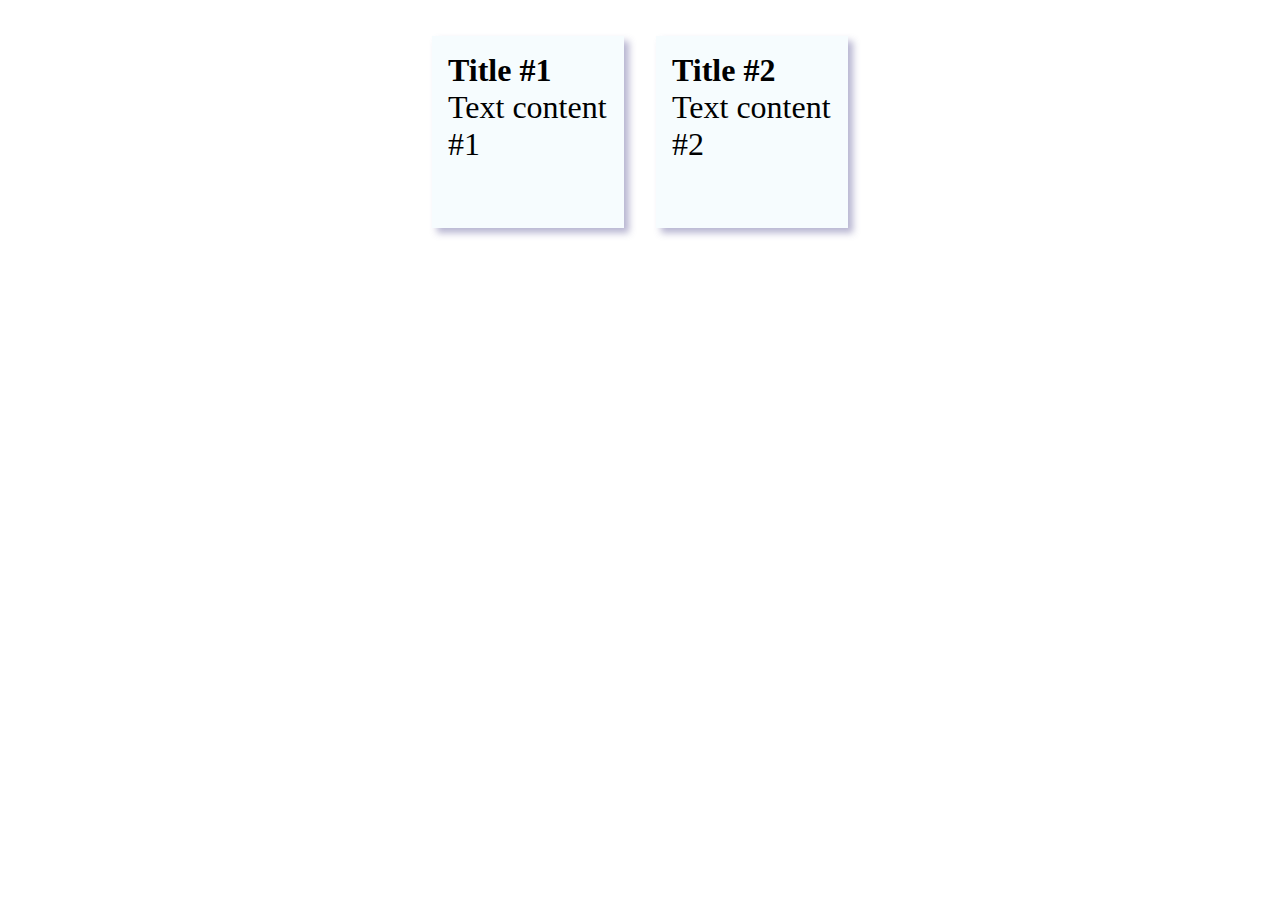
<file: website/experiments/stickies.html>
<!DOCTYPE html>
<html>
    <head>
        <title>Stickies experiment</title>
        <link href="https://fonts.googleapis.com/css2?family=Reenie+Beanie&display=swap" rel="stylesheet">
        <style>
            body {
                margin: 20px auto;
                font-family: 'Geneva';
                background: #fff;
                color: #fff;
            }
            * {
                margin: 0;
                padding: 0;
            }
            h2 {
                font-weight: bold;
                font-size: 2rem;
            }
            p {
                font-family: 'Gill Sans';
                font-size: 2rem;
                font-weight: normal;
            }
            ul,
            li {
                list-style: none;
            }
            ul {
                display: flex;
                flex-wrap: wrap;
                justify-content: center;
            }
            ul li a {
                text-decoration: none;
                color: #000;
                background: rgba(211,239,251, 0.2);
                display: block;
                height: 10em;
                width: 10em;
                padding: 1em;
                box-shadow: 5px 5px 7px rgba(74,69,141,.4);
                transition: transform .15s linear;
            }
            ul li a:hover,ul li a:focus{
             box-shadow:10px 10px 7px rgba(74,69,141,.4);
              transform: scale(1.025);
              position:relative;
              z-index:5;
            }
            ul li {
                margin: 1em;
            }</style>
    </head>
    <body>
        <ul>
            <li>
                <a href="#">
                    <h2>Title #1</h2>
                    <p>Text content #1</p>
                </a>
            </li>
            <li>
                <a href="#">
                    <h2>Title #2</h2>
                    <p>Text content #2</p>
                </a>
            </li>

        </ul>
    </body>
</html>
</file>
<file: website/css/blog.twan.com.css>
@charset "UTF-8";
/*
 * TO DO:
 * div#floater-top background URL corrigeren voor uitrol.
 * <h3> style opruimen ?
 * tellen van (display) equations
 * voetnoten
 */
html {
  height: 100%;
  /* So we can "glue" to footer to the bottom of the page */
  width: 100%; }
  html body {
    font-family: "Georgia";
    font-weight: 100;
    color: green; }

div#page {
  height: 100%;
  width: 100%; }

div#header {
  width: 100%;
  /*	heigth: 50px;
      min-height: 50px !important;
  */
  background-color: #4e4cfa; }

div#body {
  /* Dit werkt niet zo goed op een iPhone: */
  /*  width: 80%;
    margin: 0 auto;*/
  width: 100%; }

div.abstract {
  text-align: justify;
  display: block;
  width: 60%;
  margin: 50px auto;
  font-style: italic; }

section, sections {
  display: block; }

sections {
  counter-reset: section; }

section {
  counter-increment: section; }

h1 {
  text-align: left;
  font-family: "Gill Sans", "Helvetica Neue", "Arial", sans-serif;
  color: #2003a0;
  font-size: 2.2em;
  font-weight: 500;
  color: #2003a0;
  margin-bottom: 2em; }

h2:before {
  color: #2003a0;
  content: counters(section,".") " "; }

h2 {
  text-align: left;
  font-family: "Gill Sans", "Helvetica Neue", "Arial", sans-serif;
  color: #2003a0;
  font-size: 1.6em;
  color: #2003a0;
  margin-top: 1.1em;
  margin-bottom: 0.5em; }

h3:before {
  color: #2003a0;
  content: counters(section,".") " "; }

h3 {
  text-align: left;
  font-family: "Gill Sans", "Helvetica Neue", "Arial", sans-serif;
  color: #2003a0;
  font-size: 1.4em;
  color: #2003a0;
  margin-top: 0.9em;
  margin-bottom: 0.5em; }

header {
  text-align: right;
  margin-top: 17ex;
  margin-bottom: 2em; }
  header h1 {
    text-align: left;
    font-family: "Gill Sans", "Helvetica Neue", "Arial", sans-serif;
    color: #2003a0;
    font-size: 2.5em;
    font-weight: 500;
    margin-bottom: 7ex;
    line-height: 0.8em; }
  header p.date {
    font-size: 1em;
    color: #2003a0; }
  header a[rel=author] {
    display: block;
    font-family: "Georgia";
    font-weight: 100;
    color: green;
    font-size: 1.1em; }
  header a[rel=affiliation] {
    display: block;
    font-family: "Georgia";
    font-weight: 100;
    color: green;
    font-size: 1.1em; }

em {
  font-style: italic; }

p + p {
  text-indent: 2em; }

p + p.noindent {
  text-indent: 0; }

strong {
  font-weight: 700; }

.normal {
  font-weight: normal;
  font-style: normal; }
  
sup { 
  vertical-align: super;
  font-size: smaller;
} 

sub { 
  vertical-align: sub;
  font-size: smaller;
}

p.attribution + p {
  text-indent: 0; }

blockquote {
  font-family: "Gill Sans", Georgia, serif;
  font-style: italic;
  margin: 1.1em 4em 0; }

p.attribution:before, attribution:before {
  content: "— ";
  /* mdash U+2014 */ }

p.attribution, attribution {
  margin: 0 4em 1.1em;
  font-style: italic;
  text-align: right; }

blockquote > footer:before {
  content: "— ";
  /* mdash U+2014 */ }

blockquote > footer {
  margin: 0 0 1.1em auto;
  font-style: italic;
  text-align: right; }

article {
  display: block;
  width: 67%;
  margin: 50px auto 50px;
  font-family: "Georgia";
  font-weight: 100;
  font-size: 1.2em;
  line-height: 1.6em;
  text-align: justify;
  color: #3c3c3c;
  counter-reset: images;
  counter-reset: codesnippets; }

skip, stop {
  display: none; }

margin {
  text-indent: 0;
  display: inline-block;
  position: absolute;
  width: 13.5%;
  max-width: 13.5%;
  font-family: "Gills Sans", Georgia;
  font-style: italic;
  font-size: 0.8em;
  color: rgba(32, 3, 160, 0.9); }
  margin.left {
    left: 0;
    text-align: left;
    margin-left: 1em;
    padding-right: 0; }
  margin.right {
    right: 0;
    text-align: right;
    margin-right: 1em;
    padding-left: 0; }

end {
  display: inline;
  min-height: 1ex;
  min-width: 1em;
  background-color: #c0ecfb;
  color: #2003a0; }
  end:after {
    float: right;
    content: "█"; }

a {
  font-family: "Gill Sans", "Helvetica Neue", "Helvetica", Arial, sans-serif;
  font-style: normal;
  text-decoration: none;
  color: rgba(32, 3, 160, 0.9); }
  a:active {
    color: rgba(32, 3, 160, 0.9);
    text-decoration: none; }
  a:hover {
    color: rgba(204, 0, 0, 0.8); }

p.math {
  display: inline; }

div.mathdisplay {
  width: 33%;
  margin: auto; }

.MathJax_Display {
  text-align: left !important;
  display: inline !important; }

div.image {
  margin-bottom: 0.5em;
  counter-increment: images; }

img {
  display: block;
  margin-top: 1em;
  margin-bottom: 0.5em;
  margin-left: auto;
  margin-right: auto;
  font-size: 0.8em; }

img + p.caption:before {
  font-family: "Gills Sans", Georgia;
  font-style: italic;
  color: #2003a0;
  content: "fig " counter(images) ". "; }

img + p.caption {
  display: block;
  font-family: "Gills Sans", Georgia;
  font-style: italic;
  color: #2003a0;
  text-align: center;
  font-size: 0.8em; }

div#page div#header a img {
  display: inline;
  margin: 0; }

section > pre {
  font-family: "Menlo", "Courier New", Courier, monospace;
  font-size: 0.9em; }

p > code {
  font-family: "Menlo", "Courier New", Courier, monospace;
  font-size: 0.9em; }

pre {
  font-family: "Menlo", "Courier New", Courier, monospace;
  font-size: 0.9em; }

div pre {
  overflow-x: auto; }

pre.prettyprint {
  counter-increment: codesnippets;
  margin-top: 1em;
  margin-bottom: 0.5em; }

pre + p.codesnippet:before {
  color: #2003a0;
  font-family: "Gills Sans", Georgia;
  font-style: italic;
  content: "program " counters(codesnippets,".") ". "; }

p.codesnippet {
  display: block;
  margin-left: auto;
  margin-right: auto;
  margin-top: 0.5em;
  margin-bottom: 1em;
  font-family: "Gills Sans", Georgia;
  font-style: italic;
  text-align: center;
  font-size: 0.8em;
  color: #2003a0; }

ul,
ol {
  margin-top: 1em;
  display: block;
  padding-left: 2em;
  font-size: inherit; }

li > ol {
  margin-top: 0; }

li > ul {
  margin-top: 0; }

ol {
  counter-reset: lineitems; }

ul > li:before {
  display: list-item;
  font-size: inherit;
  color: #2003a0;
  content: "￭ "; }

ol > li:before {
  display: inline;
  font-size: inherit;
  color: #2003a0;
  counter-increment: lineitems;
  content: counters(lineitems,".") ". "; }

li {
  list-style-type: none;
  display: list-item; }

dt {
  display: inline-block;
  font-family: "Gill Sans", "Helvetica Neue", "Helvetica", Arial, sans-serif;
  font-style: normal;
  text-decoration: none;
  width: 20%;
  float: left;
  clear: both;
  color: rgba(32, 3, 160, 0.9); }

dd {
  display: inline-block;
  width: 80%;
  float: left; }
  dd authors {
    text-transform: capitalize;
    font-variant: small-caps; }
  dd cite {
    font-style: italic; }

dd:after {
  content: "."; }

div#footer {
  width: 100%;
  height: 50px;
  margin-top: 10em;
  background-color: #c0ecfb;
  opacity: 0.8; }

div#floater-top {
  display: block;
  position: fixed !important;
  left: 0;
  top: 0;
  z-index: 10;
  background-color: transparent;
  width: 50px;
  height: 50px;
  background-image: url("file:///Users/twan/projecten/TWAN.COM/TCM/TCM1501/website/images/50x50.png");
  background-repeat: no-repeat;
  background-size: 51px 51px;
  font-family: "Gill Sans", "Helvetica Neue", Helvetica, Arial, sans-serif;
  color: rgba(255, 255, 255, 0.5);
  font-size: 45px;
  text-align: center;
  overflow: hidden;
  color: transparent;
  opacity: 0.8; }

div#floater-bottom {
  position: fixed;
  right: 0;
  bottom: 0;
  width: 50px;
  height: 50px;
  background-color: #c0ecfb;
  font-family: "Gill Sans", "Helvetica Neue", Helvetica, Arial, sans-serif;
  color: rgba(255, 255, 255, 0.5);
  font-size: 45px;
  text-align: center;
  color: #c0ecfb;
  opacity: 0.8; }

div#index {
  float: right;
  font-family: "Gill Sans", "Helvetica Neue", Helvetica, Arial, sans-serif;
  color: rgba(255, 255, 255, 0.5);
  font-size: 45px;
  margin-top: 2px; }

div#index-menu {
  float: right;
  height: 0;
  width: 0;
  background-color: #c0ecfb; }

div#floater-mask {
  float: right;
  background-color: white;
  width: 50px;
  height: 50px; }

/*# sourceMappingURL=blog.twan.com.css.map */
</file>
<file: website/css/y-combinator.css>
.Y:before {
    content: "Y";
    font-weight: 600;
    font-style: normal;
    font-family: arial, helvetica, sans-serif;
}

.Y {
    font-weight: inherit;
    font-family: inherit;
}
</file>
